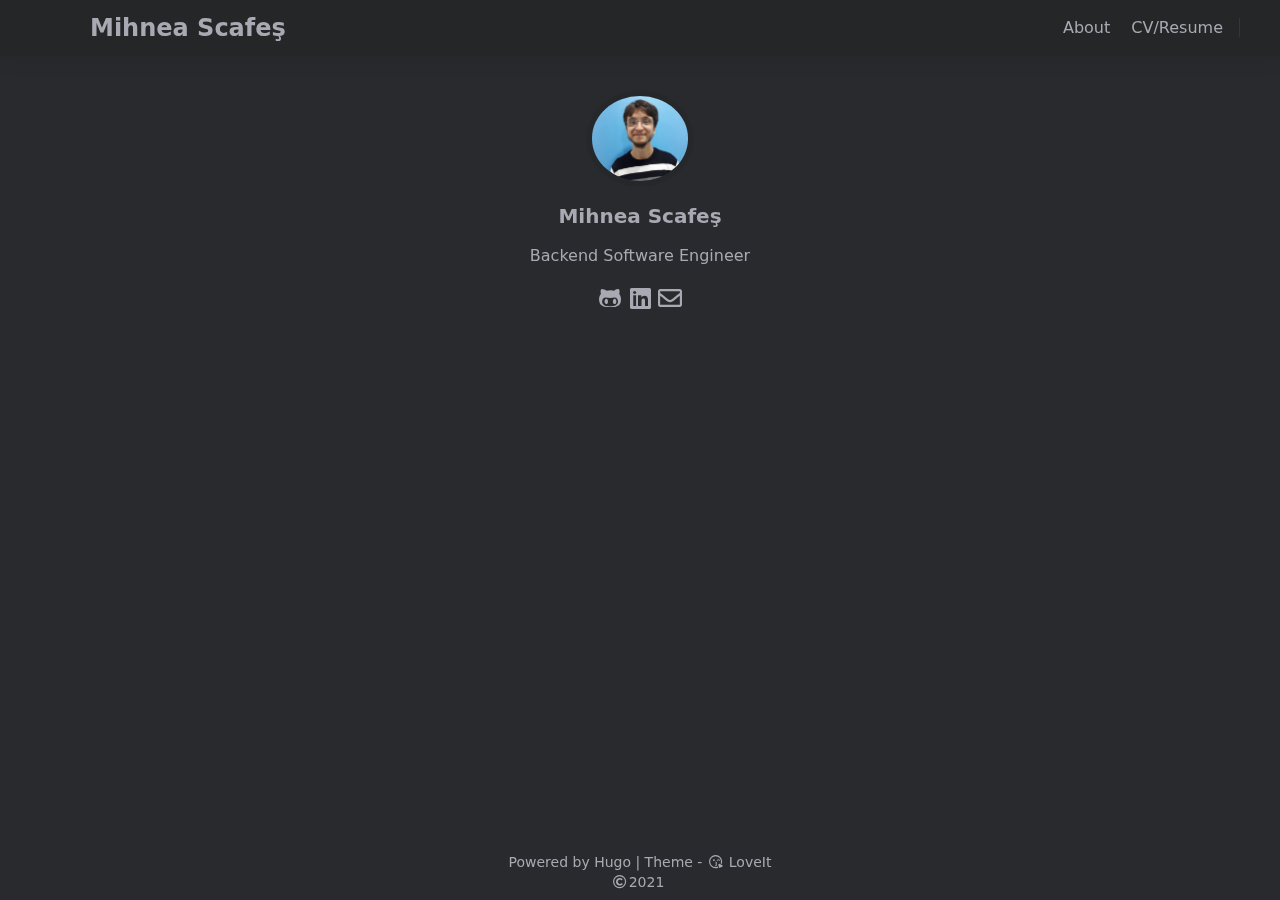
<file: index.html>
<!DOCTYPE html>
<html lang="en-us">
    <head>
	<meta name="generator" content="Hugo 0.75.1" />
        <meta charset="utf-8">
        <meta name="viewport" content="width=device-width, initial-scale=1">
        <meta name="robots" content="noodp" />
        <meta http-equiv="X-UA-Compatible" content="IE=edge, chrome=1">
        <title>Mihnea Scafeş</title><meta name="Description" content=""><meta property="og:title" content="Mihnea Scafeş" />
<meta property="og:description" content="" />
<meta property="og:type" content="website" />
<meta property="og:url" content="https://mihs.github.io/" />

<meta name="twitter:card" content="summary"/>
<meta name="twitter:title" content="Mihnea Scafeş"/>
<meta name="twitter:description" content=""/>
<meta name="application-name" content="Mihnea Scafeş">
<meta name="apple-mobile-web-app-title" content="Mihnea Scafeş"><link rel="shortcut icon" type="image/x-icon" href="/favicon.ico" />
        <link rel="icon" type="image/png" sizes="32x32" href="/favicon-32x32.png">
        <link rel="icon" type="image/png" sizes="16x16" href="/favicon-16x16.png"><link rel="apple-touch-icon" sizes="180x180" href="/apple-touch-icon.png"><link rel="manifest" href="/site.webmanifest"><link rel="canonical" href="https://mihs.github.io/" /><link rel="alternate" href="/index.xml" type="application/rss+xml" title="Mihnea Scafeş">
    <link rel="feed" href="/index.xml" type="application/rss+xml" title="Mihnea Scafeş"><link rel="stylesheet" href="/lib/normalize/normalize.min.css"><link rel="stylesheet" href="/css/style.min.css"><link rel="stylesheet" href="/lib/fontawesome-free/all.min.css"><link rel="stylesheet" href="/lib/animate/animate.min.css"><link rel="stylesheet" href="/css/custom.min.css"><script type="application/ld+json">
    {
        "@context": "http://schema.org",
        "@type": "WebSite",
        "url": "https:\/\/mihs.github.io\/","inLanguage": "en-us","name": "Mihnea Scafeş"
    }
    </script></head>
    <body header-desktop="" header-mobile=""><script type="text/javascript">(window.localStorage && localStorage.getItem('theme') ? localStorage.getItem('theme') === 'dark' : ('dark' === 'auto' ? window.matchMedia('(prefers-color-scheme: dark)').matches : 'dark' === 'dark')) && document.body.setAttribute('theme', 'dark');</script>

        <div id="mask"></div><div class="wrapper"><header class="desktop" id="header-desktop">
    <div class="header-wrapper">
        <div class="header-title">
            <a href="/" title="Mihnea Scafeş">Mihnea Scafeş</a>
        </div>
        <div class="menu">
            <div class="menu-inner"><a class="menu-item" href="/about" title="About"> About </a><a class="menu-item" href="/cv" title="CV"> CV/Resume </a><span class="menu-item delimiter"></span>
                
                
            </div>
        </div>
    </div>
</header><header class="mobile" id="header-mobile">
    <div class="header-container">
        <div class="header-wrapper">
            <div class="header-title">
                <a href="/" title="Mihnea Scafeş">Mihnea Scafeş</a>
            </div>
            <div class="menu-toggle" id="menu-toggle-mobile">
                <span></span><span></span><span></span>
            </div>
        </div>
        <div class="menu" id="menu-mobile"><a class="menu-item" href="/about" title="About">About</a><a class="menu-item" href="/cv" title="CV">CV/Resume</a>
            
            </div>
    </div>
</header>
<div class="search-dropdown desktop">
    <div id="search-dropdown-desktop"></div>
</div>
<div class="search-dropdown mobile">
    <div id="search-dropdown-mobile"></div>
</div>
<main class="main">
                <div class="container"><div class="page home" posts><div class="home-profile"><div class="home-avatar"><a href="/about" title="About"><img
        class="lazyload"
        src="/svg/loading.min.svg"
        data-src="avatar-blue.jpg"
        data-srcset="avatar-blue.jpg, avatar-blue.jpg 1.5x, avatar-blue.jpg 2x"
        data-sizes="auto"
        alt="avatar-blue.jpg"
        title="avatar-blue.jpg" /></a></div><h1 class="home-title">Mihnea Scafeş</h1><h2 class="home-subtitle">Backend Software Engineer</h2><div class="links"><a href="https://github.com/mihs" title="GitHub" target="_blank" rel="noopener noreffer me"><i class="fab fa-github-alt fa-fw"></i></a><a href="https://linkedin.com/in/mihnea-scafes-a1b46969" title="LinkedIn" target="_blank" rel="noopener noreffer me"><i class="fab fa-linkedin fa-fw"></i></a><a href="mailto:mihnea.scafes&#43;site@gmail.com" title="Email" rel=" me"><i class="far fa-envelope fa-fw"></i></a></div></div>
</div></div>
            </main><footer class="footer">
        <div class="footer-container"><div class="footer-line">Powered by <a href="https://gohugo.io/" target="_blank" rel="noopener noreffer" title="Hugo 0.75.1">Hugo</a> | Theme - <a href="https://github.com/dillonzq/LoveIt" target="_blank" rel="noopener noreffer" title="LoveIt 0.2.10"><i class="far fa-kiss-wink-heart fa-fw"></i> LoveIt</a>
                </div><div class="footer-line"><i class="far fa-copyright fa-fw"></i><span itemprop="copyrightYear">2021</span><span class="author" itemprop="copyrightHolder">&nbsp;<a href="/" target="_blank"></a></span></div>
        </div>
    </footer></div>

        <div id="fixed-buttons"><a href="#" id="back-to-top" class="fixed-button" title="Back to Top">
                <i class="fas fa-arrow-up fa-fw"></i>
            </a><a href="#" id="view-comments" class="fixed-button" title="View Comments">
                <i class="fas fa-comment fa-fw"></i>
            </a>
        </div><script type="text/javascript" src="/lib/smooth-scroll/smooth-scroll.min.js"></script><script type="text/javascript" src="/lib/lazysizes/lazysizes.min.js"></script><script type="text/javascript" src="/lib/clipboard/clipboard.min.js"></script><script type="text/javascript">window.config={"code":{"copyTitle":"Copy to clipboard","maxShownLines":10}};</script><script type="text/javascript" src="/js/theme.min.js"></script></body>
</html>
</file>
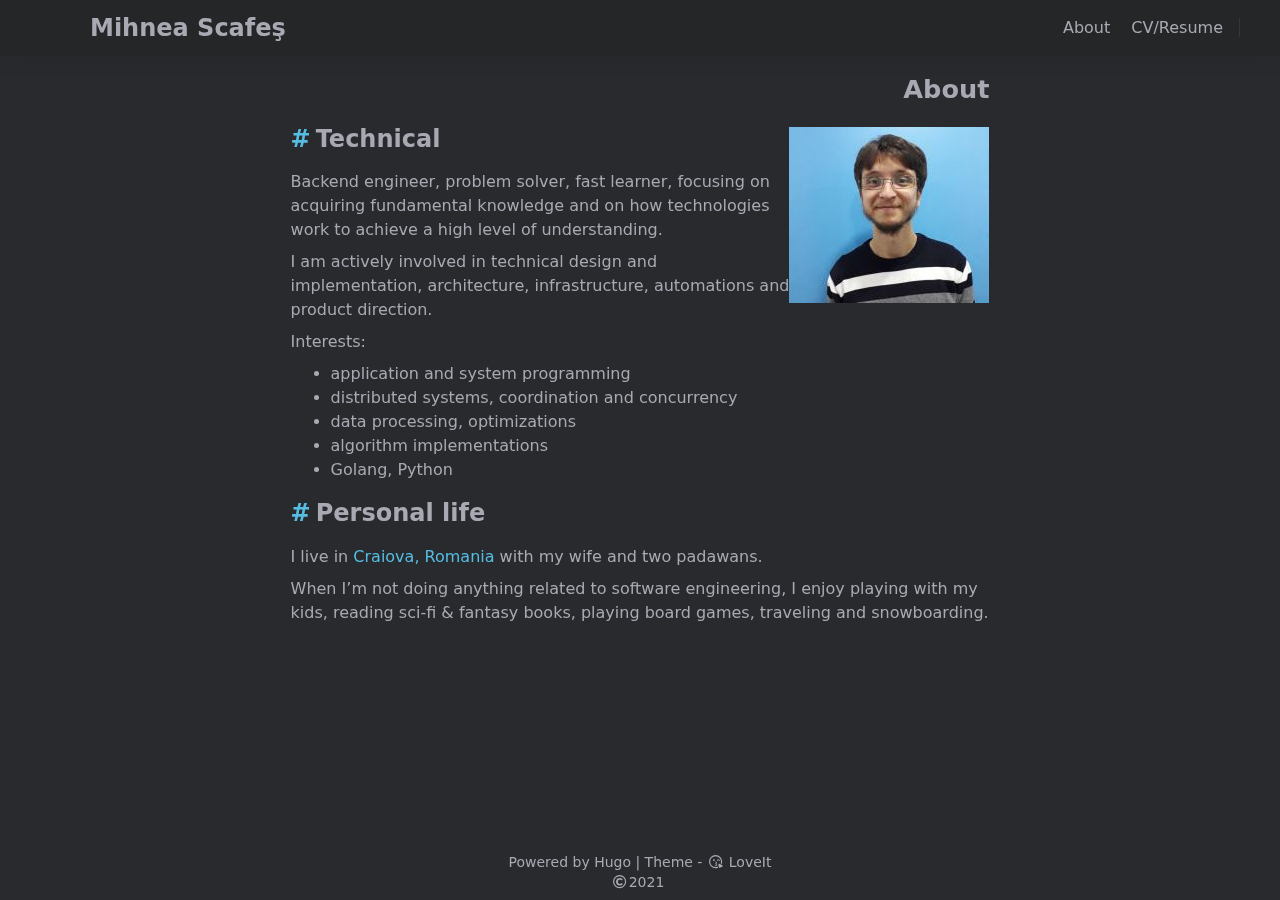
<file: about/index.html>
<!DOCTYPE html>
<html lang="en-us">
    <head>
        <meta charset="utf-8">
        <meta name="viewport" content="width=device-width, initial-scale=1">
        <meta name="robots" content="noodp" />
        <meta http-equiv="X-UA-Compatible" content="IE=edge, chrome=1">
        <title>About - Mihnea Scafeş</title><meta name="Description" content=""><meta property="og:title" content="About" />
<meta property="og:description" content="Technical Backend engineer, problem solver, fast learner, focusing on acquiring fundamental knowledge and on how technologies work to achieve a high level of understanding.
I am actively involved in technical design and implementation, architecture, infrastructure, automations and product direction.
Interests:
 application and system programming distributed systems, coordination and concurrency data processing, optimizations algorithm implementations Golang, Python  Personal life I live in Craiova, Romania with my wife and two padawans." />
<meta property="og:type" content="article" />
<meta property="og:url" content="https://mihs.github.io/about/" />
<meta property="article:published_time" content="2020-09-21T14:29:21+03:00" />
<meta property="article:modified_time" content="2020-09-21T14:29:21+03:00" />
<meta name="twitter:card" content="summary"/>
<meta name="twitter:title" content="About"/>
<meta name="twitter:description" content="Technical Backend engineer, problem solver, fast learner, focusing on acquiring fundamental knowledge and on how technologies work to achieve a high level of understanding.
I am actively involved in technical design and implementation, architecture, infrastructure, automations and product direction.
Interests:
 application and system programming distributed systems, coordination and concurrency data processing, optimizations algorithm implementations Golang, Python  Personal life I live in Craiova, Romania with my wife and two padawans."/>
<meta name="application-name" content="Mihnea Scafeş">
<meta name="apple-mobile-web-app-title" content="Mihnea Scafeş"><link rel="shortcut icon" type="image/x-icon" href="/favicon.ico" />
        <link rel="icon" type="image/png" sizes="32x32" href="/favicon-32x32.png">
        <link rel="icon" type="image/png" sizes="16x16" href="/favicon-16x16.png"><link rel="apple-touch-icon" sizes="180x180" href="/apple-touch-icon.png"><link rel="manifest" href="/site.webmanifest"><link rel="canonical" href="https://mihs.github.io/about/" /><link rel="next" href="https://mihs.github.io/cv/" /><link rel="stylesheet" href="/lib/normalize/normalize.min.css"><link rel="stylesheet" href="/css/style.min.css"><link rel="stylesheet" href="/lib/fontawesome-free/all.min.css"><link rel="stylesheet" href="/lib/animate/animate.min.css"><link rel="stylesheet" href="/css/custom.min.css"><script type="application/ld+json">
    {
        "@context": "http://schema.org",
        "@type": "BlogPosting",
        "headline": "About",
        "inLanguage": "en-us",
        "mainEntityOfPage": {
            "@type": "WebPage",
            "@id": "https:\/\/mihs.github.io\/about\/"
        },"genre": "page","wordcount":  95 ,
        "url": "https:\/\/mihs.github.io\/about\/","datePublished": "2020-09-21T14:29:21+03:00","dateModified": "2020-09-21T14:29:21+03:00","publisher": {
            "@type": "Organization",
            "name": "Author"},"author": {
                "@type": "Person",
                "name": "Author"
            },"description": ""
    }
    </script></head>
    <body header-desktop="" header-mobile=""><script type="text/javascript">(window.localStorage && localStorage.getItem('theme') ? localStorage.getItem('theme') === 'dark' : ('dark' === 'auto' ? window.matchMedia('(prefers-color-scheme: dark)').matches : 'dark' === 'dark')) && document.body.setAttribute('theme', 'dark');</script>

        <div id="mask"></div><div class="wrapper"><header class="desktop" id="header-desktop">
    <div class="header-wrapper">
        <div class="header-title">
            <a href="/" title="Mihnea Scafeş">Mihnea Scafeş</a>
        </div>
        <div class="menu">
            <div class="menu-inner"><a class="menu-item" href="/about" title="About"> About </a><a class="menu-item" href="/cv" title="CV"> CV/Resume </a><span class="menu-item delimiter"></span>
                
                
            </div>
        </div>
    </div>
</header><header class="mobile" id="header-mobile">
    <div class="header-container">
        <div class="header-wrapper">
            <div class="header-title">
                <a href="/" title="Mihnea Scafeş">Mihnea Scafeş</a>
            </div>
            <div class="menu-toggle" id="menu-toggle-mobile">
                <span></span><span></span><span></span>
            </div>
        </div>
        <div class="menu" id="menu-mobile"><a class="menu-item" href="/about" title="About">About</a><a class="menu-item" href="/cv" title="CV">CV/Resume</a>
            
            </div>
    </div>
</header>
<div class="search-dropdown desktop">
    <div id="search-dropdown-desktop"></div>
</div>
<div class="search-dropdown mobile">
    <div id="search-dropdown-mobile"></div>
</div>
<main class="main">
                <div class="container"><div class="page single special"><h1 class="single-title animated pulse faster">About</h1><div class="content" id="content">


    

<img style="max-width: 100%; width: auto; height: auto;" src="/img/avatar-blue_hu2a649c49d9179e5c1d51eb379ed8627f_1249001_200x0_resize_q75_box.jpg" class="about-photo" title="" alt="" />

<h2 id="technical">Technical</h2>
<p>Backend engineer, problem solver, fast learner, focusing on
acquiring fundamental knowledge and on how technologies work to achieve a high
level of understanding.</p>
<p>I am actively involved in technical design and implementation, architecture,
infrastructure, automations and product direction.</p>
<p>Interests:</p>
<ul>
<li>application and system programming</li>
<li>distributed systems, coordination and concurrency</li>
<li>data processing, optimizations</li>
<li>algorithm implementations</li>
<li>Golang, Python</li>
</ul>
<h2 id="personal-life">Personal life</h2>
<p>I live in <a href="https://goo.gl/maps/cddmJ4ihbTyzFJks7" target="_blank" rel="noopener noreffer">Craiova, Romania</a> with my wife and two padawans.</p>
<p>When I&rsquo;m not doing anything related to software engineering, I enjoy playing with my kids, reading sci-fi &amp; fantasy books, playing board games, traveling and snowboarding.</p>
</div></div></div>
            </main><footer class="footer">
        <div class="footer-container"><div class="footer-line">Powered by <a href="https://gohugo.io/" target="_blank" rel="noopener noreffer" title="Hugo 0.75.1">Hugo</a> | Theme - <a href="https://github.com/dillonzq/LoveIt" target="_blank" rel="noopener noreffer" title="LoveIt 0.2.10"><i class="far fa-kiss-wink-heart fa-fw"></i> LoveIt</a>
                </div><div class="footer-line"><i class="far fa-copyright fa-fw"></i><span itemprop="copyrightYear">2021</span><span class="author" itemprop="copyrightHolder">&nbsp;<a href="/" target="_blank"></a></span></div>
        </div>
    </footer></div>

        <div id="fixed-buttons"><a href="#" id="back-to-top" class="fixed-button" title="Back to Top">
                <i class="fas fa-arrow-up fa-fw"></i>
            </a><a href="#" id="view-comments" class="fixed-button" title="View Comments">
                <i class="fas fa-comment fa-fw"></i>
            </a>
        </div><script type="text/javascript" src="/lib/smooth-scroll/smooth-scroll.min.js"></script><script type="text/javascript" src="/lib/lazysizes/lazysizes.min.js"></script><script type="text/javascript" src="/lib/clipboard/clipboard.min.js"></script><script type="text/javascript">window.config={"code":{"copyTitle":"Copy to clipboard","maxShownLines":10},"comment":{}};</script><script type="text/javascript" src="/js/theme.min.js"></script></body>
</html>
</file>
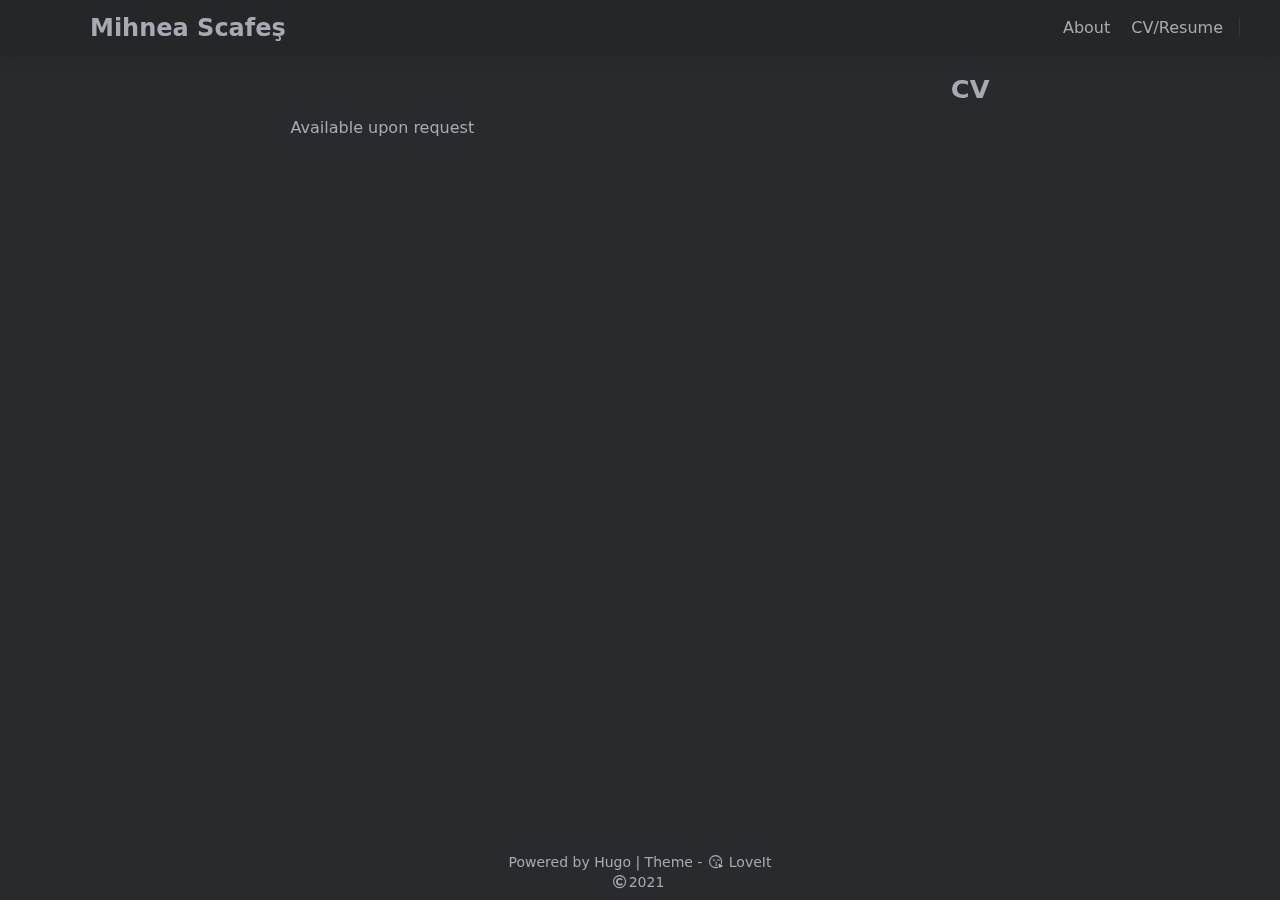
<file: cv/index.html>
<!DOCTYPE html>
<html lang="en-us">
    <head>
        <meta charset="utf-8">
        <meta name="viewport" content="width=device-width, initial-scale=1">
        <meta name="robots" content="noodp" />
        <meta http-equiv="X-UA-Compatible" content="IE=edge, chrome=1">
        <title>CV - Mihnea Scafeş</title><meta name="Description" content=""><meta property="og:title" content="CV" />
<meta property="og:description" content="Available upon request" />
<meta property="og:type" content="article" />
<meta property="og:url" content="https://mihs.github.io/cv/" />
<meta property="article:published_time" content="2020-09-21T14:34:32+03:00" />
<meta property="article:modified_time" content="2020-09-21T14:34:32+03:00" />
<meta name="twitter:card" content="summary"/>
<meta name="twitter:title" content="CV"/>
<meta name="twitter:description" content="Available upon request"/>
<meta name="application-name" content="Mihnea Scafeş">
<meta name="apple-mobile-web-app-title" content="Mihnea Scafeş"><link rel="shortcut icon" type="image/x-icon" href="/favicon.ico" />
        <link rel="icon" type="image/png" sizes="32x32" href="/favicon-32x32.png">
        <link rel="icon" type="image/png" sizes="16x16" href="/favicon-16x16.png"><link rel="apple-touch-icon" sizes="180x180" href="/apple-touch-icon.png"><link rel="manifest" href="/site.webmanifest"><link rel="canonical" href="https://mihs.github.io/cv/" /><link rel="prev" href="https://mihs.github.io/about/" /><link rel="stylesheet" href="/lib/normalize/normalize.min.css"><link rel="stylesheet" href="/css/style.min.css"><link rel="stylesheet" href="/lib/fontawesome-free/all.min.css"><link rel="stylesheet" href="/lib/animate/animate.min.css"><link rel="stylesheet" href="/css/custom.min.css"><script type="application/ld+json">
    {
        "@context": "http://schema.org",
        "@type": "BlogPosting",
        "headline": "CV",
        "inLanguage": "en-us",
        "mainEntityOfPage": {
            "@type": "WebPage",
            "@id": "https:\/\/mihs.github.io\/cv\/"
        },"genre": "page","wordcount":  3 ,
        "url": "https:\/\/mihs.github.io\/cv\/","datePublished": "2020-09-21T14:34:32+03:00","dateModified": "2020-09-21T14:34:32+03:00","publisher": {
            "@type": "Organization",
            "name": "Author"},"author": {
                "@type": "Person",
                "name": "Author"
            },"description": ""
    }
    </script></head>
    <body header-desktop="" header-mobile=""><script type="text/javascript">(window.localStorage && localStorage.getItem('theme') ? localStorage.getItem('theme') === 'dark' : ('dark' === 'auto' ? window.matchMedia('(prefers-color-scheme: dark)').matches : 'dark' === 'dark')) && document.body.setAttribute('theme', 'dark');</script>

        <div id="mask"></div><div class="wrapper"><header class="desktop" id="header-desktop">
    <div class="header-wrapper">
        <div class="header-title">
            <a href="/" title="Mihnea Scafeş">Mihnea Scafeş</a>
        </div>
        <div class="menu">
            <div class="menu-inner"><a class="menu-item" href="/about" title="About"> About </a><a class="menu-item" href="/cv" title="CV"> CV/Resume </a><span class="menu-item delimiter"></span>
                
                
            </div>
        </div>
    </div>
</header><header class="mobile" id="header-mobile">
    <div class="header-container">
        <div class="header-wrapper">
            <div class="header-title">
                <a href="/" title="Mihnea Scafeş">Mihnea Scafeş</a>
            </div>
            <div class="menu-toggle" id="menu-toggle-mobile">
                <span></span><span></span><span></span>
            </div>
        </div>
        <div class="menu" id="menu-mobile"><a class="menu-item" href="/about" title="About">About</a><a class="menu-item" href="/cv" title="CV">CV/Resume</a>
            
            </div>
    </div>
</header>
<div class="search-dropdown desktop">
    <div id="search-dropdown-desktop"></div>
</div>
<div class="search-dropdown mobile">
    <div id="search-dropdown-mobile"></div>
</div>
<main class="main">
                <div class="container"><div class="page single special"><h1 class="single-title animated pulse faster">CV</h1><div class="content" id="content"><p>Available upon request</p>
</div></div></div>
            </main><footer class="footer">
        <div class="footer-container"><div class="footer-line">Powered by <a href="https://gohugo.io/" target="_blank" rel="noopener noreffer" title="Hugo 0.75.1">Hugo</a> | Theme - <a href="https://github.com/dillonzq/LoveIt" target="_blank" rel="noopener noreffer" title="LoveIt 0.2.10"><i class="far fa-kiss-wink-heart fa-fw"></i> LoveIt</a>
                </div><div class="footer-line"><i class="far fa-copyright fa-fw"></i><span itemprop="copyrightYear">2021</span><span class="author" itemprop="copyrightHolder">&nbsp;<a href="/" target="_blank"></a></span></div>
        </div>
    </footer></div>

        <div id="fixed-buttons"><a href="#" id="back-to-top" class="fixed-button" title="Back to Top">
                <i class="fas fa-arrow-up fa-fw"></i>
            </a><a href="#" id="view-comments" class="fixed-button" title="View Comments">
                <i class="fas fa-comment fa-fw"></i>
            </a>
        </div><script type="text/javascript" src="/lib/smooth-scroll/smooth-scroll.min.js"></script><script type="text/javascript" src="/lib/lazysizes/lazysizes.min.js"></script><script type="text/javascript" src="/lib/clipboard/clipboard.min.js"></script><script type="text/javascript">window.config={"code":{"copyTitle":"Copy to clipboard","maxShownLines":10},"comment":{}};</script><script type="text/javascript" src="/js/theme.min.js"></script></body>
</html>
</file>
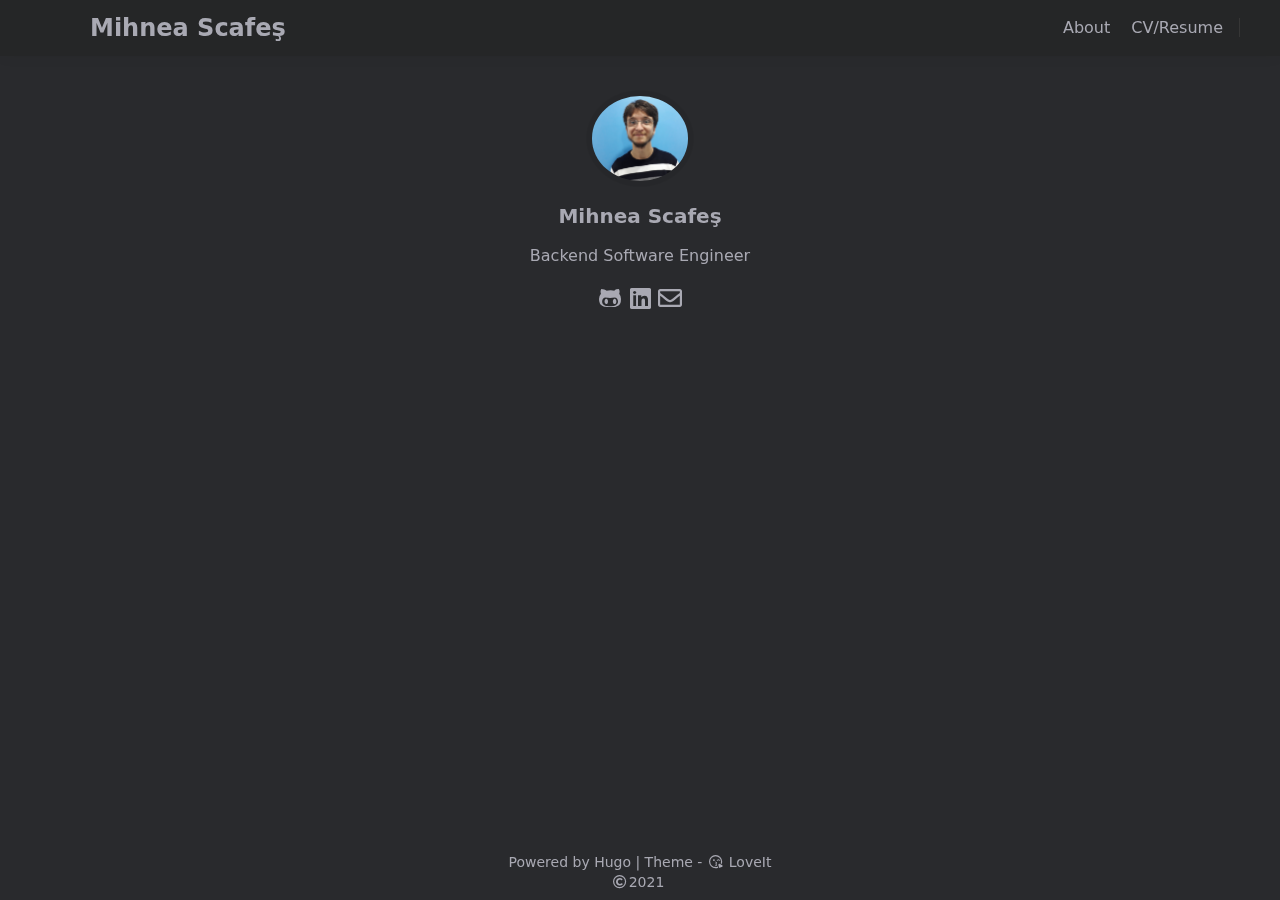
<file: page/1/index.html>
<!DOCTYPE html><html><head><title>https://mihs.github.io/</title><link rel="canonical" href="https://mihs.github.io/"/><meta name="robots" content="noindex"><meta charset="utf-8" /><meta http-equiv="refresh" content="0; url=https://mihs.github.io/" /></head></html>
</file>
<file: css/style.min.css>
html{font-family:system-ui,-apple-system,BlinkMacSystemFont,PingFang SC,Microsoft YaHei UI,Segoe UI,Roboto,Oxygen,Ubuntu,Cantarell,Fira Sans,Droid Sans,Helvetica Neue,Helvetica,Arial,sans-serif;font-weight:400;font-display:swap;font-size:16px;line-height:1.5rem;width:100%}::-webkit-scrollbar{width:.5rem;height:.5rem}::-webkit-scrollbar-thumb{background-color:#87878d}::-webkit-scrollbar-thumb:hover{background-color:#a9a9b3}::selection{background-color:rgba(53,166,247,0.25)}[theme=dark] ::selection{background-color:rgba(50,112,194,0.4)}body{background-color:#fff;color:#161209;word-wrap:break-word;overflow-wrap:break-word;scrollbar-color:auto}body[theme=dark]{color:#a9a9b3;background-color:#292a2d}input::-ms-clear{display:none}a,a::before,a::after{text-decoration:none;color:#161209}[theme=dark] a,[theme=dark] a::before,[theme=dark] a::after{color:#a9a9b3}a:active,a:hover{color:#2d96bd}[theme=dark] a:active,[theme=dark] a:hover{color:#fff}#mask{background-repeat:no-repeat;background-position:center;position:fixed;top:0;left:0;width:100%;height:100%;z-index:-1;background-color:rgba(0,0,0,0)}.blur #mask{z-index:100;background-color:rgba(0,0,0,0.25)}svg.icon{display:inline-block;width:1.25em;height:1em;text-align:center}svg.icon path{fill:currentColor}img.emoji{height:1em;width:1em;margin:0 .05em 0 .1em;vertical-align:-.1em}.details .details-summary:hover{cursor:pointer}.details i.details-icon{color:#a9a9b3;-webkit-transition:transform 0.2s ease;-moz-transition:transform 0.2s ease;-o-transition:transform 0.2s ease;transition:transform 0.2s ease}[theme=dark] .details i.details-icon{color:#5d5d5f}.details .details-content{max-height:0;overflow-y:hidden;-webkit-transition:max-height 0.8s cubic-bezier(0, 1, 0, 1) -0.1s;-moz-transition:max-height 0.8s cubic-bezier(0, 1, 0, 1) -0.1s;-o-transition:max-height 0.8s cubic-bezier(0, 1, 0, 1) -0.1s;transition:max-height 0.8s cubic-bezier(0, 1, 0, 1) -0.1s}.details.open i.details-icon{-webkit-transform:rotate(90deg);-moz-transform:rotate(90deg);-ms-transform:rotate(90deg);-o-transform:rotate(90deg);transform:rotate(90deg)}.details.open .details-content{max-height:12000px;-webkit-transition:max-height 0.8s cubic-bezier(0.5, 0, 1, 0) 0s;-moz-transition:max-height 0.8s cubic-bezier(0.5, 0, 1, 0) 0s;-o-transition:max-height 0.8s cubic-bezier(0.5, 0, 1, 0) 0s;transition:max-height 0.8s cubic-bezier(0.5, 0, 1, 0) 0s}#fixed-buttons{display:none}.fixed-button{display:none;z-index:100;position:fixed;right:1.5rem;font-size:1rem;line-height:1.3rem;padding:.6rem .6rem;color:#a9a9b3;background:#f8f8f8;-webkit-border-radius:2rem;-moz-border-radius:2rem;border-radius:2rem;-webkit-transition:color 0.4s ease;-moz-transition:color 0.4s ease;-o-transition:color 0.4s ease;transition:color 0.4s ease}.blur .fixed-button{-webkit-filter:blur(1.5px);-moz-filter:blur(1.5px);-ms-filter:blur(1.5px);filter:blur(1.5px)}.fixed-button:hover,.fixed-button:active{color:#161209;cursor:pointer}.fixed-button:active,.fixed-button:focus,.fixed-button:hover{outline:none}[theme=dark] .fixed-button{color:#5d5d5f;background:#252627}[theme=dark] .fixed-button:hover,[theme=dark] .fixed-button:active{color:#a9a9b3}#back-to-top{display:block;bottom:1.5rem}#view-comments{bottom:4.5rem}.cc-window.cc-banner .cc-btn{color:#161209}.cc-window.cc-banner .cc-btn:hover,.cc-window.cc-banner .cc-btn:focus{background-color:#ccc}[theme=dark] .cc-window.cc-banner .cc-btn{color:#161209}[theme=dark] .cc-window.cc-banner .cc-btn:hover,[theme=dark] .cc-window.cc-banner .cc-btn:focus{background-color:#fff}img{-o-object-fit:contain;object-fit:contain;font-family:"object-fit: contain;"}.wrapper{display:flex;flex-direction:column;min-height:100vh;width:100%}.wrapper main{flex:1 0 auto}.wrapper main .container{padding:0 1rem}.page{position:relative;max-width:800px;width:60%;margin:0 auto}[header-desktop] .page{padding-top:3.5rem}[header-desktop=normal] .page{padding-top:0}.blur .page{-webkit-filter:blur(1.5px);-moz-filter:blur(1.5px);-ms-filter:blur(1.5px);filter:blur(1.5px)}.toc .toc-title{font-size:1.2rem;font-weight:bold;text-transform:uppercase}.toc .toc-content{font-size:1rem}.toc .toc-content ul{text-indent:-0.85rem;padding-left:.8rem;list-style:none}.toc .toc-content ul a:first-child::before{content:"|";font-weight:bolder;margin-right:.5rem;color:#2d96bd}[theme=dark] .toc .toc-content ul a:first-child::before{color:#55bde2}.toc .toc-content ul ul{padding-left:1.5rem}.toc ruby{background:#f5f5f5}.toc ruby rt{color:#a9a9b3}[theme=dark] .toc ruby{background:#272C34}[theme=dark] .toc ruby rt{color:#5d5d5f}#toc-auto{display:block;position:absolute;width:12000px;max-width:0;padding:0 .8rem;border-left:4px solid #f0f0f0;word-wrap:break-word;overflow-wrap:break-word;box-sizing:border-box;top:10rem;left:0;visibility:hidden}[header-desktop=normal] #toc-auto{top:5rem}.blur #toc-auto{-webkit-filter:blur(1.5px);-moz-filter:blur(1.5px);-ms-filter:blur(1.5px);filter:blur(1.5px)}[theme=dark] #toc-auto{border-left-color:#363636}#toc-auto .toc-title{margin:.8rem 0}#toc-auto .toc-content.always-active ul{display:block}#toc-auto .toc-content>nav>ul{margin:.625rem 0}#toc-auto .toc-content ul ul{display:none}#toc-auto .toc-content ul .has-active>ul{display:block}#toc-auto .toc-content a.active{font-weight:bold;color:#2d96bd}[theme=dark] #toc-auto .toc-content a.active{color:#55bde2}#toc-auto .toc-content a.active::before{color:#ef3982}[theme=dark] #toc-auto .toc-content a.active::before{color:#bdebfc}#toc-static{display:none;margin:.8rem 0}#toc-static[kept=true]{display:block}#toc-static .toc-title{display:flex;justify-content:space-between;line-height:2em;padding:0 .75rem;background:#e6e6e6}[theme=dark] #toc-static .toc-title{background:#1a1d23}#toc-static .toc-content{background-color:#f5f5f5}#toc-static .toc-content>nav>ul{margin:0;padding:.4rem 1rem .4rem 1.8rem}[theme=dark] #toc-static .toc-content{background-color:#272C34}#toc-static.open .toc-title{background:#ededed}[theme=dark] #toc-static.open .toc-title{background:#20252b}.single .single-title{margin:1rem 0 .5rem;font-size:1.6rem;font-weight:bold;line-height:140%}.single .single-subtitle{margin:.4rem 0;font-size:1.2rem;font-weight:normal;font-style:italic;line-height:100%}.single .post-meta{font-size:.875rem;color:#a9a9b3}.single .post-meta span{display:inline-block}[theme=dark] .single .post-meta{color:#5d5d5f}.single .post-meta a,.single .post-meta a::before,.single .post-meta a::after{text-decoration:none;color:#2d96bd}[theme=dark] .single .post-meta a,[theme=dark] .single .post-meta a::before,[theme=dark] .single .post-meta a::after{color:#a9a9b3}.single .post-meta a:active,.single .post-meta a:hover{color:#ef3982}[theme=dark] .single .post-meta a:active,[theme=dark] .single .post-meta a:hover{color:#fff}.single .post-meta .author{font-size:1.05rem}.single .featured-image{margin:.5rem 0 1rem 0}.single .featured-image img{display:block;max-width:100%;height:auto;margin:0 auto;overflow:hidden}.single .featured-image img.lazyloaded{width:100%}.single .content>h2{font-size:1.5rem}.single .content>h2 code{font-size:1.25rem}.single .content>h3{font-size:1.375rem}.single .content>h3 code{font-size:1.125rem}.single .content>h4{font-size:1.25rem}.single .content>h4 code{font-size:1rem}.single .content>h5{font-size:1.125rem}.single .content>h6{font-size:1rem}.single .content h2,.single .content h3,.single .content h4,.single .content h5,.single .content h6{font-weight:bold;margin:1.2rem 0}[theme=dark] .single .content h2,[theme=dark] .single .content h3,[theme=dark] .single .content h4,[theme=dark] .single .content h5,[theme=dark] .single .content h6{font-weight:bolder}.single .content>h2>.header-mark::before,.single .content>h3>.header-mark::before,.single .content>h4>.header-mark::before,.single .content>h5>.header-mark::before,.single .content>h6>.header-mark::before{content:"|";margin-right:.3125rem;color:#2d96bd}[theme=dark] .single .content>h2>.header-mark::before,[theme=dark] .single .content>h3>.header-mark::before,[theme=dark] .single .content>h4>.header-mark::before,[theme=dark] .single .content>h5>.header-mark::before,[theme=dark] .single .content>h6>.header-mark::before{color:#55bde2}.single .content>h2>.header-mark::before{content:"#"}.single .content p{margin:.5rem 0}.single .content b,.single .content strong{font-weight:bold}[theme=dark] .single .content b,[theme=dark] .single .content strong{color:#ddd}.single .content a,.single .content a::before,.single .content a::after{text-decoration:none;color:#2d96bd}[theme=dark] .single .content a,[theme=dark] .single .content a::before,[theme=dark] .single .content a::after{color:#55bde2}.single .content a:active,.single .content a:hover{color:#ef3982}[theme=dark] .single .content a:active,[theme=dark] .single .content a:hover{color:#bdebfc}.single .content a{word-wrap:break-word;overflow-wrap:break-word}[theme=dark] .single .content a b,[theme=dark] .single .content a strong{color:#55bde2}.single .content [theme=dark] a:hover b,.single .content [theme=dark] a:hover strong{color:#bdebfc}.single .content ul,.single .content ol{margin:.5rem 0;padding-left:2.5rem}.single .content ul{list-style-type:disc}.single .content ruby{background:#f5f5f5}.single .content ruby rt{color:#a9a9b3}[theme=dark] .single .content ruby{background:#272C34}[theme=dark] .single .content ruby rt{color:#5d5d5f}.single .content .table-wrapper{overflow-x:auto}.single .content .table-wrapper::-webkit-scrollbar{background-color:#fff}[theme=dark] .single .content .table-wrapper::-webkit-scrollbar{background-color:#272c34}.single .content .table-wrapper>table{width:100%;max-width:100%;margin:.625rem 0;border-spacing:0;background:#fff;border-collapse:collapse}[theme=dark] .single .content .table-wrapper>table{background:#272c34}.single .content .table-wrapper>table thead{background:#ededed}[theme=dark] .single .content .table-wrapper>table thead{background-color:#20252b}.single .content .table-wrapper>table th,.single .content .table-wrapper>table td{padding:.3rem 1rem;border:1px solid #e8e8e8}[theme=dark] .single .content .table-wrapper>table th,[theme=dark] .single .content .table-wrapper>table td{border-color:#1c2025}.single .content img{max-width:100%;min-height:1em}.single .content figure{margin:.5rem;text-align:center}.single .content figure .image-caption:not(:empty){min-width:20%;max-width:80%;display:inline-block;padding:.5rem;margin:0 auto;font-size:.875rem;color:#969696}.single .content figure img{display:block;height:auto;margin:0 auto;overflow:hidden}.single .content .lazyloading{-o-object-fit:none;object-fit:none;font-family:"object-fit: none;"}.single .content blockquote{display:block;border-left:0.5rem solid #6bd6fd;background-color:rgba(107,214,253,0.2);padding:.25rem .75rem;margin:1rem 0}[theme=dark] .single .content blockquote{border-left-color:#59c5ec;background-color:rgba(89,197,236,0.2)}.single .content .footnotes{color:#a9a9b3}[theme=dark] .single .content .footnotes{color:#5d5d5f}.single .content .footnotes p{margin:.25rem 0}.single .content code{display:inline-block;max-width:100%;padding:0 .4rem;word-wrap:break-word;overflow-wrap:break-word;-webkit-line-break:anywhere;-ms-line-break:anywhere;line-break:anywhere;font-size:.875rem;font-family:Source Code Pro,Menlo,Consolas,Monaco,monospace,system-ui,-apple-system,BlinkMacSystemFont,PingFang SC,Microsoft YaHei UI,Segoe UI,Roboto,Oxygen,Ubuntu,Cantarell,Fira Sans,Droid Sans,Helvetica Neue,Helvetica,Arial,sans-serif;color:#E74C3C}[theme=dark] .single .content code{color:#E5BF78}.single .content pre{margin:0;padding:.25rem 0 .25rem .5rem;-moz-tab-size:4;-o-tab-size:4;tab-size:4}.single .content pre code{padding:0}.single .content pre img{min-height:1em;max-height:1.2em;vertical-align:text-bottom}.single .content code,.single .content pre,.single .content .highlight table,.single .content .highlight tr,.single .content .highlight td{background:#f5f5f5}[theme=dark] .single .content code,[theme=dark] .single .content pre,[theme=dark] .single .content .highlight table,[theme=dark] .single .content .highlight tr,[theme=dark] .single .content .highlight td{background:#272C34}.single .content .highlight,.single .content .gist{font-family:Source Code Pro,Menlo,Consolas,Monaco,monospace,system-ui,-apple-system,BlinkMacSystemFont,PingFang SC,Microsoft YaHei UI,Segoe UI,Roboto,Oxygen,Ubuntu,Cantarell,Fira Sans,Droid Sans,Helvetica Neue,Helvetica,Arial,sans-serif;font-size:.875rem}.single .content .highlight .table-wrapper>table,.single .content .highlight .table-wrapper>table thead,.single .content .highlight .table-wrapper>table tr,.single .content .highlight .table-wrapper>table td,.single .content .gist .table-wrapper>table,.single .content .gist .table-wrapper>table thead,.single .content .gist .table-wrapper>table tr,.single .content .gist .table-wrapper>table td{margin:0;padding:0;border:none !important;white-space:nowrap}.single .content .highlight{line-height:1.4em;margin:.5rem 0}.single .content .highlight>.chroma{position:relative}.single .content .highlight>.chroma .code-header{display:flex;justify-content:space-between;align-items:center;box-sizing:border-box;width:100%;font-family:system-ui,-apple-system,BlinkMacSystemFont,PingFang SC,Microsoft YaHei UI,Segoe UI,Roboto,Oxygen,Ubuntu,Cantarell,Fira Sans,Droid Sans,Helvetica Neue,Helvetica,Arial,sans-serif;font-weight:bold;color:#9c9c9c;background:#e1e1e1}[theme=dark] .single .content .highlight>.chroma .code-header{color:#b1b0b0;background:#1a1d23}.single .content .highlight>.chroma .code-header:hover{cursor:pointer}.single .content .highlight>.chroma .code-header .code-title{width:100%;padding:.4rem}.single .content .highlight>.chroma .code-header .code-title::after{padding-left:.2rem;content:'Code'}.single .content .highlight>.chroma .code-header.language-bash .code-title::after{content:"Bash"}.single .content .highlight>.chroma .code-header.language-c .code-title::after{content:"C"}.single .content .highlight>.chroma .code-header.language-cs .code-title::after{content:"C#"}.single .content .highlight>.chroma .code-header.language-cpp .code-title::after{content:"C++"}.single .content .highlight>.chroma .code-header.language-clojure .code-title::after{content:"Clojure"}.single .content .highlight>.chroma .code-header.language-coffeescript .code-title::after{content:"CoffeeScript"}.single .content .highlight>.chroma .code-header.language-css .code-title::after{content:"CSS"}.single .content .highlight>.chroma .code-header.language-dart .code-title::after{content:"Dart"}.single .content .highlight>.chroma .code-header.language-diff .code-title::after{content:"Diff"}.single .content .highlight>.chroma .code-header.language-erlang .code-title::after{content:"Erlang"}.single .content .highlight>.chroma .code-header.language-go .code-title::after{content:"Go"}.single .content .highlight>.chroma .code-header.language-go-html-template .code-title::after{content:"Go HTML Template"}.single .content .highlight>.chroma .code-header.language-groovy .code-title::after{content:"Groovy"}.single .content .highlight>.chroma .code-header.language-haskell .code-title::after{content:"Haskell"}.single .content .highlight>.chroma .code-header.language-html .code-title::after{content:"HTML"}.single .content .highlight>.chroma .code-header.language-http .code-title::after{content:"HTTP"}.single .content .highlight>.chroma .code-header.language-xml .code-title::after{content:"XML"}.single .content .highlight>.chroma .code-header.language-java .code-title::after{content:"Java"}.single .content .highlight>.chroma .code-header.language-js .code-title::after{content:"JavaScript"}.single .content .highlight>.chroma .code-header.language-javascript .code-title::after{content:"JavaScript"}.single .content .highlight>.chroma .code-header.language-json .code-title::after{content:"JSON"}.single .content .highlight>.chroma .code-header.language-kotlin .code-title::after{content:"Kotlin"}.single .content .highlight>.chroma .code-header.language-latex .code-title::after{content:"LaTeX"}.single .content .highlight>.chroma .code-header.language-less .code-title::after{content:"Less"}.single .content .highlight>.chroma .code-header.language-lisp .code-title::after{content:"Lisp"}.single .content .highlight>.chroma .code-header.language-lua .code-title::after{content:"Lua"}.single .content .highlight>.chroma .code-header.language-makefile .code-title::after{content:"Makefile"}.single .content .highlight>.chroma .code-header.language-markdown .code-title::after{content:"Markdown"}.single .content .highlight>.chroma .code-header.language-matlab .code-title::after{content:"Matlab"}.single .content .highlight>.chroma .code-header.language-objectivec .code-title::after{content:"Objective-C"}.single .content .highlight>.chroma .code-header.language-php .code-title::after{content:"PHP"}.single .content .highlight>.chroma .code-header.language-perl .code-title::after{content:"Perl"}.single .content .highlight>.chroma .code-header.language-python .code-title::after{content:"Python"}.single .content .highlight>.chroma .code-header.language-r .code-title::after{content:"R"}.single .content .highlight>.chroma .code-header.language-ruby .code-title::after{content:"Ruby"}.single .content .highlight>.chroma .code-header.language-rust .code-title::after{content:"Rust"}.single .content .highlight>.chroma .code-header.language-scala .code-title::after{content:"Scala"}.single .content .highlight>.chroma .code-header.language-scss .code-title::after{content:"Scss"}.single .content .highlight>.chroma .code-header.language-shell .code-title::after{content:"Shell"}.single .content .highlight>.chroma .code-header.language-sql .code-title::after{content:"SQL"}.single .content .highlight>.chroma .code-header.language-swift .code-title::after{content:"Swift"}.single .content .highlight>.chroma .code-header.language-tex .code-title::after{content:"TeX"}.single .content .highlight>.chroma .code-header.language-toml .code-title::after{content:"TOML"}.single .content .highlight>.chroma .code-header.language-ts .code-title::after{content:"TypeScript"}.single .content .highlight>.chroma .code-header.language-typescript .code-title::after{content:"TypeScript"}.single .content .highlight>.chroma .code-header.language-vue .code-title::after{content:"Vue"}.single .content .highlight>.chroma .code-header.language-yml .code-title::after{content:"YAML"}.single .content .highlight>.chroma .code-header.language-yaml .code-title::after{content:"YAML"}.single .content .highlight>.chroma .lntd:first-child{min-width:1.6rem;text-align:right}.single .content .highlight>.chroma .lntd:last-child{width:100%}.single .content .highlight>.chroma .lntd:last-child pre{min-width:-webkit-max-content;min-width:-moz-max-content;min-width:intrinsic;min-width:max-content}.single .content .highlight>.chroma .ln{padding-right:.75rem}.single .content .highlight>.chroma .hl{display:block;background-color:#dcdcdc}[theme=dark] .single .content .highlight>.chroma .hl{background-color:#1c2025}.single .content .highlight>.chroma .ln,.single .content .highlight>.chroma .lnt{color:#a9a9b3}[theme=dark] .single .content .highlight>.chroma .ln,[theme=dark] .single .content .highlight>.chroma .lnt{color:#5d5d5f}.single .content .highlight>.chroma .arrow{padding:0 .2rem;-webkit-transition:transform 0.2s ease;-moz-transition:transform 0.2s ease;-o-transition:transform 0.2s ease;transition:transform 0.2s ease}.single .content .highlight>.chroma .ellipses{padding:.4rem}.single .content .highlight>.chroma .copy{display:none;padding:.4rem}.single .content .highlight>.chroma .copy:hover{cursor:pointer;color:#2d96bd}[theme=dark] .single .content .highlight>.chroma .copy:hover{color:#fff}.single .content .highlight>.chroma .table-wrapper{max-height:0;overflow-y:hidden;-webkit-transition:max-height 0.8s cubic-bezier(0, 1, 0, 1) -0.1s;-moz-transition:max-height 0.8s cubic-bezier(0, 1, 0, 1) -0.1s;-o-transition:max-height 0.8s cubic-bezier(0, 1, 0, 1) -0.1s;transition:max-height 0.8s cubic-bezier(0, 1, 0, 1) -0.1s}.single .content .highlight>.chroma.open .code-header{background:#ededed}[theme=dark] .single .content .highlight>.chroma.open .code-header{background:#20252b}.single .content .highlight>.chroma.open .table-wrapper{max-height:12000px;-webkit-transition:max-height 0.8s cubic-bezier(0.5, 0, 1, 0) 0s;-moz-transition:max-height 0.8s cubic-bezier(0.5, 0, 1, 0) 0s;-o-transition:max-height 0.8s cubic-bezier(0.5, 0, 1, 0) 0s;transition:max-height 0.8s cubic-bezier(0.5, 0, 1, 0) 0s}.single .content .highlight>.chroma.open .arrow{-webkit-transform:rotate(90deg);-moz-transform:rotate(90deg);-ms-transform:rotate(90deg);-o-transform:rotate(90deg);transform:rotate(90deg)}.single .content .highlight>.chroma.open .ellipses{display:none}.single .content .highlight>.chroma.open .copy{display:inline}.single .content .highlight .c,.single .content .highlight .ch,.single .content .highlight .cm,.single .content .highlight .c1,.single .content .highlight .cs,.single .content .highlight .cp,.single .content .highlight .cpf{font-style:italic}.single .content .highlight .gl{text-decoration:underline}.single .content .highlight .p{color:#a9a9b3}.single .content .highlight .k{color:#b501a9}.single .content .highlight .kc{color:#b501a9}.single .content .highlight .kd{color:#b501a9}.single .content .highlight .kn{color:#b501a9}.single .content .highlight .kp{color:#b501a9}.single .content .highlight .kr{color:#b501a9}.single .content .highlight .kt{color:#b501a9}.single .content .highlight .n{color:#333}.single .content .highlight .na{color:#2b77fa}.single .content .highlight .nb{color:#f74840}.single .content .highlight .bp{color:#f74840}.single .content .highlight .nc{color:#cb8100}.single .content .highlight .no{color:#2b77fa}.single .content .highlight .nd{color:#0086c1}.single .content .highlight .ni{color:#2b77fa}.single .content .highlight .ne{color:#2b77fa}.single .content .highlight .nf{color:#2b77fa}.single .content .highlight .fm{color:#1ccad6}.single .content .highlight .nl{color:#2b77fa}.single .content .highlight .nn{color:#2b77fa}.single .content .highlight .nx{color:#333}.single .content .highlight .py{color:#2b77fa}.single .content .highlight .nt{color:#2b77fa}.single .content .highlight .nv{color:#2b77fa}.single .content .highlight .vc{color:#2b77fa}.single .content .highlight .vg{color:#2b77fa}.single .content .highlight .vi{color:#2b77fa}.single .content .highlight .vm{color:#2b77fa}.single .content .highlight .l{color:#2aa198}.single .content .highlight .ld{color:#2aa198}.single .content .highlight .s{color:#24a443}.single .content .highlight .sa{color:#24a443}.single .content .highlight .sb{color:#24a443}.single .content .highlight .sc{color:#24a443}.single .content .highlight .dl{color:#24a443}.single .content .highlight .sd{color:#24a443}.single .content .highlight .s2{color:#24a443}.single .content .highlight .se{color:#24a443}.single .content .highlight .sh{color:#24a443}.single .content .highlight .si{color:#24a443}.single .content .highlight .sx{color:#24a443}.single .content .highlight .sr{color:#24a443}.single .content .highlight .s1{color:#24a443}.single .content .highlight .ss{color:#24a443}.single .content .highlight .m{color:#e2893c}.single .content .highlight .mb{color:#e2893c}.single .content .highlight .mf{color:#e2893c}.single .content .highlight .mh{color:#e2893c}.single .content .highlight .mi{color:#e2893c}.single .content .highlight .il{color:#e2893c}.single .content .highlight .mo{color:#e2893c}.single .content .highlight .o{color:#f19b04}.single .content .highlight .ow{color:#b501a9}.single .content .highlight .c{color:#a0a1a8}.single .content .highlight .ch{color:#a0a1a8}.single .content .highlight .cm{color:#a0a1a8}.single .content .highlight .c1{color:#a0a1a8}.single .content .highlight .cs{color:#a0a1a8}.single .content .highlight .cp{color:#a0a1a8}.single .content .highlight .cpf{color:#a0a1a8}.single .content .highlight .g{color:#e72d40}.single .content .highlight .gd{color:#e72d40}.single .content .highlight .ge{color:#e72d40}.single .content .highlight .gr{color:#e72d40}.single .content .highlight .gh{color:#e72d40}.single .content .highlight .gi{color:#e72d40}.single .content .highlight .go{color:#e72d40}.single .content .highlight .gp{color:#e72d40}.single .content .highlight .gs{color:#e72d40}.single .content .highlight .gu{color:#e72d40}.single .content .highlight .gt{color:#e72d40}.single .content .highlight .w{color:#bbb}[theme=dark] .single .content .highlight .p{color:#a9a9b3}[theme=dark] .single .content .highlight .k{color:#d371e3}[theme=dark] .single .content .highlight .kc{color:#d371e3}[theme=dark] .single .content .highlight .kd{color:#d371e3}[theme=dark] .single .content .highlight .kn{color:#d371e3}[theme=dark] .single .content .highlight .kp{color:#d371e3}[theme=dark] .single .content .highlight .kr{color:#d371e3}[theme=dark] .single .content .highlight .kt{color:#d371e3}[theme=dark] .single .content .highlight .n{color:#a9b2c0}[theme=dark] .single .content .highlight .na{color:#41b0f5}[theme=dark] .single .content .highlight .nb{color:#19b9c4}[theme=dark] .single .content .highlight .bp{color:#ecbf6f}[theme=dark] .single .content .highlight .nc{color:#ecbf6f}[theme=dark] .single .content .highlight .no{color:#41b0f5}[theme=dark] .single .content .highlight .nd{color:#ecbf6f}[theme=dark] .single .content .highlight .ni{color:#41b0f5}[theme=dark] .single .content .highlight .ne{color:#41b0f5}[theme=dark] .single .content .highlight .nf{color:#41b0f5}[theme=dark] .single .content .highlight .fm{color:#19b9c4}[theme=dark] .single .content .highlight .nl{color:#41b0f5}[theme=dark] .single .content .highlight .nn{color:#41b0f5}[theme=dark] .single .content .highlight .nx{color:#a9a9b3}[theme=dark] .single .content .highlight .py{color:#41b0f5}[theme=dark] .single .content .highlight .nt{color:#41b0f5}[theme=dark] .single .content .highlight .nv{color:#41b0f5}[theme=dark] .single .content .highlight .vc{color:#41b0f5}[theme=dark] .single .content .highlight .vg{color:#41b0f5}[theme=dark] .single .content .highlight .vi{color:#41b0f5}[theme=dark] .single .content .highlight .vm{color:#41b0f5}[theme=dark] .single .content .highlight .l{color:#2aa198}[theme=dark] .single .content .highlight .ld{color:#2aa198}[theme=dark] .single .content .highlight .s{color:#8cc570}[theme=dark] .single .content .highlight .sa{color:#8cc570}[theme=dark] .single .content .highlight .sb{color:#8cc570}[theme=dark] .single .content .highlight .sc{color:#8cc570}[theme=dark] .single .content .highlight .dl{color:#8cc570}[theme=dark] .single .content .highlight .sd{color:#8cc570}[theme=dark] .single .content .highlight .s2{color:#8cc570}[theme=dark] .single .content .highlight .se{color:#8cc570}[theme=dark] .single .content .highlight .sh{color:#8cc570}[theme=dark] .single .content .highlight .si{color:#8cc570}[theme=dark] .single .content .highlight .sx{color:#8cc570}[theme=dark] .single .content .highlight .sr{color:#8cc570}[theme=dark] .single .content .highlight .s1{color:#8cc570}[theme=dark] .single .content .highlight .ss{color:#8cc570}[theme=dark] .single .content .highlight .m{color:#db985c}[theme=dark] .single .content .highlight .mb{color:#db985c}[theme=dark] .single .content .highlight .mf{color:#db985c}[theme=dark] .single .content .highlight .mh{color:#db985c}[theme=dark] .single .content .highlight .mi{color:#db985c}[theme=dark] .single .content .highlight .il{color:#db985c}[theme=dark] .single .content .highlight .mo{color:#db985c}[theme=dark] .single .content .highlight .o{color:#ecbf6f}[theme=dark] .single .content .highlight .ow{color:#d371e3}[theme=dark] .single .content .highlight .c{color:#7e848f}[theme=dark] .single .content .highlight .ch{color:#7e848f}[theme=dark] .single .content .highlight .cm{color:#7e848f}[theme=dark] .single .content .highlight .c1{color:#7e848f}[theme=dark] .single .content .highlight .cs{color:#7e848f}[theme=dark] .single .content .highlight .cp{color:#7e848f}[theme=dark] .single .content .highlight .cpf{color:#7e848f}[theme=dark] .single .content .highlight .g{color:#f16372}[theme=dark] .single .content .highlight .gd{color:#f16372}[theme=dark] .single .content .highlight .ge{color:#f16372}[theme=dark] .single .content .highlight .gr{color:#f16372}[theme=dark] .single .content .highlight .gh{color:#f16372}[theme=dark] .single .content .highlight .gi{color:#f16372}[theme=dark] .single .content .highlight .go{color:#f16372}[theme=dark] .single .content .highlight .gp{color:#f16372}[theme=dark] .single .content .highlight .gs{color:#f16372}[theme=dark] .single .content .highlight .gu{color:#f16372}[theme=dark] .single .content .highlight .gt{color:#f16372}[theme=dark] .single .content .highlight .w{color:#bbb}.single .content .gist .gist-file,.single .content .gist .gist-data,.single .content .gist .gist-meta{border:none}.single .content .gist .gist-meta{padding:.4rem .8rem;background-color:#e8e8e8}.single .content .gist .gist-meta a,.single .content .gist .gist-meta a::before,.single .content .gist .gist-meta a::after{text-decoration:none;color:#2d96bd}[theme=dark] .single .content .gist .gist-meta a,[theme=dark] .single .content .gist .gist-meta a::before,[theme=dark] .single .content .gist .gist-meta a::after{color:#55bde2}.single .content .gist .gist-meta a:active,.single .content .gist .gist-meta a:hover{color:#ef3982}[theme=dark] .single .content .gist .gist-meta a:active,[theme=dark] .single .content .gist .gist-meta a:hover{color:#bdebfc}[theme=dark] .single .content .gist .gist-meta{background-color:#1c2025}[theme=dark] .single .content .gist .highlight{background:#141414}[theme=dark] .single .content .gist .blob-num,[theme=dark] .single .content .gist .blob-code-inner,[theme=dark] .single .content .gist .highlight,[theme=dark] .single .content .gist .pl-enm,[theme=dark] .single .content .gist .pl-ko,[theme=dark] .single .content .gist .pl-mo,[theme=dark] .single .content .gist .pl-mp1 .pl-sf,[theme=dark] .single .content .gist .pl-ms,[theme=dark] .single .content .gist .pl-pdc1,[theme=dark] .single .content .gist .pl-scp,[theme=dark] .single .content .gist .pl-smc,[theme=dark] .single .content .gist .pl-som,[theme=dark] .single .content .gist .pl-va,[theme=dark] .single .content .gist .pl-vpf,[theme=dark] .single .content .gist .pl-vpu,[theme=dark] .single .content .gist .pl-mdr{color:#aab1bf}[theme=dark] .single .content .gist .pl-mb,[theme=dark] .single .content .gist .pl-pdb{font-weight:700}[theme=dark] .single .content .gist .pl-c,[theme=dark] .single .content .gist .pl-c span,[theme=dark] .single .content .gist .pl-pdc{color:#5b6270;font-style:italic}[theme=dark] .single .content .gist .pl-sr .pl-cce{color:#56b5c2;font-weight:400}[theme=dark] .single .content .gist .pl-ef,[theme=dark] .single .content .gist .pl-en,[theme=dark] .single .content .gist .pl-enf,[theme=dark] .single .content .gist .pl-eoai,[theme=dark] .single .content .gist .pl-kos,[theme=dark] .single .content .gist .pl-mh .pl-pdh,[theme=dark] .single .content .gist .pl-mr{color:#61afef}[theme=dark] .single .content .gist .pl-ens,[theme=dark] .single .content .gist .pl-vi{color:#be5046}[theme=dark] .single .content .gist .pl-enti,[theme=dark] .single .content .gist .pl-mai .pl-sf,[theme=dark] .single .content .gist .pl-ml,[theme=dark] .single .content .gist .pl-sf,[theme=dark] .single .content .gist .pl-sr,[theme=dark] .single .content .gist .pl-sr .pl-sra,[theme=dark] .single .content .gist .pl-src,[theme=dark] .single .content .gist .pl-st,[theme=dark] .single .content .gist .pl-vo{color:#56b5c2}[theme=dark] .single .content .gist .pl-eoi,[theme=dark] .single .content .gist .pl-mri,[theme=dark] .single .content .gist .pl-pds,[theme=dark] .single .content .gist .pl-pse .pl-s1,[theme=dark] .single .content .gist .pl-s,[theme=dark] .single .content .gist .pl-s1{color:#97c279}[theme=dark] .single .content .gist .pl-k,[theme=dark] .single .content .gist .pl-kolp,[theme=dark] .single .content .gist .pl-mc,[theme=dark] .single .content .gist .pl-pde{color:#c578dd}[theme=dark] .single .content .gist .pl-mi,[theme=dark] .single .content .gist .pl-pdi{color:#c578dd;font-style:italic}[theme=dark] .single .content .gist .pl-mp,[theme=dark] .single .content .gist .pl-stp{color:#818896}[theme=dark] .single .content .gist .pl-mdh,[theme=dark] .single .content .gist .pl-mdi,[theme=dark] .single .content .gist .pl-mdr{font-weight:400}[theme=dark] .single .content .gist .pl-mdht,[theme=dark] .single .content .gist .pl-mi1{color:#97c279;background:#020}[theme=dark] .single .content .gist .pl-md,[theme=dark] .single .content .gist .pl-mdhf{color:#df6b75;background:#200}[theme=dark] .single .content .gist .pl-corl{color:#df6b75;text-decoration:underline}[theme=dark] .single .content .gist .pl-ib{background:#df6b75}[theme=dark] .single .content .gist .pl-ii{background:#e0c184;color:#fff}[theme=dark] .single .content .gist .pl-iu{background:#e05151}[theme=dark] .single .content .gist .pl-ms1{color:#aab1bf;background:#373b41}[theme=dark] .single .content .gist .pl-c1,[theme=dark] .single .content .gist .pl-cn,[theme=dark] .single .content .gist .pl-e,[theme=dark] .single .content .gist .pl-eoa,[theme=dark] .single .content .gist .pl-eoac,[theme=dark] .single .content .gist .pl-eoac .pl-pde,[theme=dark] .single .content .gist .pl-kou,[theme=dark] .single .content .gist .pl-mm,[theme=dark] .single .content .gist .pl-mp .pl-s3,[theme=dark] .single .content .gist .pl-mq,[theme=dark] .single .content .gist .pl-s3,[theme=dark] .single .content .gist .pl-sok,[theme=dark] .single .content .gist .pl-sv,[theme=dark] .single .content .gist .pl-mb{color:#d19965}[theme=dark] .single .content .gist .pl-enc,[theme=dark] .single .content .gist .pl-entc,[theme=dark] .single .content .gist .pl-pse .pl-s2,[theme=dark] .single .content .gist .pl-s2,[theme=dark] .single .content .gist .pl-sc,[theme=dark] .single .content .gist .pl-smp,[theme=dark] .single .content .gist .pl-sr .pl-sre,[theme=dark] .single .content .gist .pl-stj,[theme=dark] .single .content .gist .pl-v,[theme=dark] .single .content .gist .pl-pdb{color:#e4bf7a}[theme=dark] .single .content .gist .pl-ent,[theme=dark] .single .content .gist .pl-entl,[theme=dark] .single .content .gist .pl-entm,[theme=dark] .single .content .gist .pl-mh,[theme=dark] .single .content .gist .pl-pdv,[theme=dark] .single .content .gist .pl-smi,[theme=dark] .single .content .gist .pl-sol,[theme=dark] .single .content .gist .pl-mdh,[theme=dark] .single .content .gist .pl-mdi{color:#df6b75}[theme=dark] .single .content iframe.instagram-media{border:none !important}.single .content .admonition{position:relative;margin:1rem 0;padding:0 .75rem;background-color:rgba(68,138,255,0.1);border-left:0.25rem solid #448aff;overflow:auto}.single .content .admonition .admonition-title{font-weight:bold;margin:0 -0.75rem;padding:.25rem 1.8rem;border-bottom:1px solid rgba(68,138,255,0.1);background-color:rgba(68,138,255,0.25)}.single .content .admonition.open .admonition-title{background-color:rgba(68,138,255,0.1)}.single .content .admonition .admonition-content{padding:.5rem 0}.single .content .admonition i.icon{font-size:0.85rem;color:#448aff;position:absolute;top:.6rem;left:.4rem}.single .content .admonition i.details-icon{position:absolute;top:.6rem;right:.3rem}.single .content .admonition.note{border-left-color:#448aff}.single .content .admonition.note i.icon{color:#448aff}.single .content .admonition.abstract{border-left-color:#00b0ff}.single .content .admonition.abstract i.icon{color:#00b0ff}.single .content .admonition.info{border-left-color:#00b8d4}.single .content .admonition.info i.icon{color:#00b8d4}.single .content .admonition.tip{border-left-color:#00bfa5}.single .content .admonition.tip i.icon{color:#00bfa5}.single .content .admonition.success{border-left-color:#00c853}.single .content .admonition.success i.icon{color:#00c853}.single .content .admonition.question{border-left-color:#64dd17}.single .content .admonition.question i.icon{color:#64dd17}.single .content .admonition.warning{border-left-color:#ff9100}.single .content .admonition.warning i.icon{color:#ff9100}.single .content .admonition.failure{border-left-color:#ff5252}.single .content .admonition.failure i.icon{color:#ff5252}.single .content .admonition.danger{border-left-color:#ff1744}.single .content .admonition.danger i.icon{color:#ff1744}.single .content .admonition.bug{border-left-color:#f50057}.single .content .admonition.bug i.icon{color:#f50057}.single .content .admonition.example{border-left-color:#651fff}.single .content .admonition.example i.icon{color:#651fff}.single .content .admonition.quote{border-left-color:#9e9e9e}.single .content .admonition.quote i.icon{color:#9e9e9e}.single .content .admonition.note{background-color:rgba(68,138,255,0.1)}.single .content .admonition.note .admonition-title{border-bottom-color:rgba(68,138,255,0.1);background-color:rgba(68,138,255,0.25)}.single .content .admonition.note.open .admonition-title{background-color:rgba(68,138,255,0.1)}.single .content .admonition.abstract{background-color:rgba(0,176,255,0.1)}.single .content .admonition.abstract .admonition-title{border-bottom-color:rgba(0,176,255,0.1);background-color:rgba(0,176,255,0.25)}.single .content .admonition.abstract.open .admonition-title{background-color:rgba(0,176,255,0.1)}.single .content .admonition.info{background-color:rgba(0,184,212,0.1)}.single .content .admonition.info .admonition-title{border-bottom-color:rgba(0,184,212,0.1);background-color:rgba(0,184,212,0.25)}.single .content .admonition.info.open .admonition-title{background-color:rgba(0,184,212,0.1)}.single .content .admonition.tip{background-color:rgba(0,191,165,0.1)}.single .content .admonition.tip .admonition-title{border-bottom-color:rgba(0,191,165,0.1);background-color:rgba(0,191,165,0.25)}.single .content .admonition.tip.open .admonition-title{background-color:rgba(0,191,165,0.1)}.single .content .admonition.success{background-color:rgba(0,200,83,0.1)}.single .content .admonition.success .admonition-title{border-bottom-color:rgba(0,200,83,0.1);background-color:rgba(0,200,83,0.25)}.single .content .admonition.success.open .admonition-title{background-color:rgba(0,200,83,0.1)}.single .content .admonition.question{background-color:rgba(100,221,23,0.1)}.single .content .admonition.question .admonition-title{border-bottom-color:rgba(100,221,23,0.1);background-color:rgba(100,221,23,0.25)}.single .content .admonition.question.open .admonition-title{background-color:rgba(100,221,23,0.1)}.single .content .admonition.warning{background-color:rgba(255,145,0,0.1)}.single .content .admonition.warning .admonition-title{border-bottom-color:rgba(255,145,0,0.1);background-color:rgba(255,145,0,0.25)}.single .content .admonition.warning.open .admonition-title{background-color:rgba(255,145,0,0.1)}.single .content .admonition.failure{background-color:rgba(255,82,82,0.1)}.single .content .admonition.failure .admonition-title{border-bottom-color:rgba(255,82,82,0.1);background-color:rgba(255,82,82,0.25)}.single .content .admonition.failure.open .admonition-title{background-color:rgba(255,82,82,0.1)}.single .content .admonition.danger{background-color:rgba(255,23,68,0.1)}.single .content .admonition.danger .admonition-title{border-bottom-color:rgba(255,23,68,0.1);background-color:rgba(255,23,68,0.25)}.single .content .admonition.danger.open .admonition-title{background-color:rgba(255,23,68,0.1)}.single .content .admonition.bug{background-color:rgba(245,0,87,0.1)}.single .content .admonition.bug .admonition-title{border-bottom-color:rgba(245,0,87,0.1);background-color:rgba(245,0,87,0.25)}.single .content .admonition.bug.open .admonition-title{background-color:rgba(245,0,87,0.1)}.single .content .admonition.example{background-color:rgba(101,31,255,0.1)}.single .content .admonition.example .admonition-title{border-bottom-color:rgba(101,31,255,0.1);background-color:rgba(101,31,255,0.25)}.single .content .admonition.example.open .admonition-title{background-color:rgba(101,31,255,0.1)}.single .content .admonition.quote{background-color:rgba(159,159,159,0.1)}.single .content .admonition.quote .admonition-title{border-bottom-color:rgba(159,159,159,0.1);background-color:rgba(159,159,159,0.25)}.single .content .admonition.quote.open .admonition-title{background-color:rgba(159,159,159,0.1)}.single .content .admonition:last-child{margin-bottom:.75rem}.single .content .echarts{margin:.5rem 0;text-align:center}.single .content .mapbox{margin:.5rem 0;padding:.5rem 0}.single .content meting-js{margin:.5rem 0}.single .content .bilibili{position:relative;width:100%;height:0;padding-bottom:75%;margin:3% auto;text-align:center}.single .content .bilibili iframe{position:absolute;width:100%;height:100%;left:0;top:0}.single .content hr{margin:1rem 0;position:relative;border-top:1px dashed #f0f0f0;border-bottom:none}[theme=dark] .single .content hr{border-top:1px dashed #363636}.single .content kbd{display:inline-block;padding:.25rem;background-color:#fff;border:1px solid #f0f0f0;border-bottom-color:#f0f0f0;-webkit-border-radius:3px;-moz-border-radius:3px;border-radius:3px;-webkit-box-shadow:inset 0 -1px 0 #f0f0f0;box-shadow:inset 0 -1px 0 #f0f0f0;font-size:.8rem;font-family:Source Code Pro,Menlo,Consolas,Monaco,monospace,system-ui,-apple-system,BlinkMacSystemFont,PingFang SC,Microsoft YaHei UI,Segoe UI,Roboto,Oxygen,Ubuntu,Cantarell,Fira Sans,Droid Sans,Helvetica Neue,Helvetica,Arial,sans-serif;color:#E74C3C}[theme=dark] .single .content kbd{background-color:#292a2d;border:1px solid #363636;border-bottom-color:#363636;-webkit-box-shadow:inset 0 -1px 0 #363636;box-shadow:inset 0 -1px 0 #363636;color:#E5BF78}.single .content .typeit .code{padding:.375rem;font-size:.875rem;font-family:Source Code Pro,Menlo,Consolas,Monaco,monospace,system-ui,-apple-system,BlinkMacSystemFont,PingFang SC,Microsoft YaHei UI,Segoe UI,Roboto,Oxygen,Ubuntu,Cantarell,Fira Sans,Droid Sans,Helvetica Neue,Helvetica,Arial,sans-serif;font-weight:bold;word-break:break-all}.single .content .version{height:1.25em;vertical-align:text-bottom}.single .post-footer{margin-top:3rem}.single .post-footer .post-info{border-bottom:1px solid #f0f0f0;padding:1rem 0 0.3rem}[theme=dark] .single .post-footer .post-info{border-bottom:1px solid #363636}.single .post-footer .post-info .post-info-line{display:flex;justify-content:space-between}.single .post-footer .post-info .post-info-line .post-info-mod{font-size:0.8em;color:#a9a9b3}[theme=dark] .single .post-footer .post-info .post-info-line .post-info-mod{color:#5d5d5f}.single .post-footer .post-info .post-info-line .post-info-mod a,.single .post-footer .post-info .post-info-line .post-info-mod a::before,.single .post-footer .post-info .post-info-line .post-info-mod a::after{text-decoration:none;color:#2d96bd}[theme=dark] .single .post-footer .post-info .post-info-line .post-info-mod a,[theme=dark] .single .post-footer .post-info .post-info-line .post-info-mod a::before,[theme=dark] .single .post-footer .post-info .post-info-line .post-info-mod a::after{color:#55bde2}.single .post-footer .post-info .post-info-line .post-info-mod a:active,.single .post-footer .post-info .post-info-line .post-info-mod a:hover{color:#ef3982}[theme=dark] .single .post-footer .post-info .post-info-line .post-info-mod a:active,[theme=dark] .single .post-footer .post-info .post-info-line .post-info-mod a:hover{color:#bdebfc}.single .post-footer .post-info .post-info-line .post-info-license{font-size:0.8em;color:#a9a9b3}[theme=dark] .single .post-footer .post-info .post-info-line .post-info-license{color:#5d5d5f}.single .post-footer .post-info .post-info-line .post-info-license a,.single .post-footer .post-info .post-info-line .post-info-license a::before,.single .post-footer .post-info .post-info-line .post-info-license a::after{text-decoration:none;color:#2d96bd}[theme=dark] .single .post-footer .post-info .post-info-line .post-info-license a,[theme=dark] .single .post-footer .post-info .post-info-line .post-info-license a::before,[theme=dark] .single .post-footer .post-info .post-info-line .post-info-license a::after{color:#55bde2}.single .post-footer .post-info .post-info-line .post-info-license a:active,.single .post-footer .post-info .post-info-line .post-info-license a:hover{color:#ef3982}[theme=dark] .single .post-footer .post-info .post-info-line .post-info-license a:active,[theme=dark] .single .post-footer .post-info .post-info-line .post-info-license a:hover{color:#bdebfc}.single .post-footer .post-info .post-info-line .post-info-md{font-size:0.8rem;width:8rem}.single .post-footer .post-info .post-info-line .post-info-md a,.single .post-footer .post-info .post-info-line .post-info-md a::before,.single .post-footer .post-info .post-info-line .post-info-md a::after{text-decoration:none;color:#2d96bd}[theme=dark] .single .post-footer .post-info .post-info-line .post-info-md a,[theme=dark] .single .post-footer .post-info .post-info-line .post-info-md a::before,[theme=dark] .single .post-footer .post-info .post-info-line .post-info-md a::after{color:#55bde2}.single .post-footer .post-info .post-info-line .post-info-md a:active,.single .post-footer .post-info .post-info-line .post-info-md a:hover{color:#ef3982}[theme=dark] .single .post-footer .post-info .post-info-line .post-info-md a:active,[theme=dark] .single .post-footer .post-info .post-info-line .post-info-md a:hover{color:#bdebfc}.single .post-footer .post-info .post-info-line .post-info-share a *{vertical-align:text-bottom}.single .post-footer .post-info-more{padding:0.3rem 0 1rem;display:flex;justify-content:space-between;font-size:0.9rem}.single .post-footer .post-tags{max-width:65%}.single .post-footer .post-tags *{display:inline}.single .post-footer .post-nav::before,.single .post-footer .post-nav::after{content:' ';display:table}.single .post-footer .post-nav a.prev,.single .post-footer .post-nav a.next{font-size:1rem;font-weight:600;-webkit-transition:all 0.3s ease-out;-moz-transition:all 0.3s ease-out;-o-transition:all 0.3s ease-out;transition:all 0.3s ease-out}.single .post-footer .post-nav a.prev{float:left}.single .post-footer .post-nav a.prev:hover{-webkit-transform:translateX(-4px);-moz-transform:translateX(-4px);-ms-transform:translateX(-4px);-o-transform:translateX(-4px);transform:translateX(-4px)}.single .post-footer .post-nav a.next{float:right}.single .post-footer .post-nav a.next:hover{-webkit-transform:translateX(4px);-moz-transform:translateX(4px);-ms-transform:translateX(4px);-o-transform:translateX(4px);transform:translateX(4px)}.single #comments{padding:8rem 0 2rem}.lg-toolbar .lg-icon::after{color:#999}.special .single-title,.special .single-subtitle{text-align:right}.archive .single-title{text-align:right}.archive .group-title{margin-top:1.5rem;margin-bottom:1rem}.archive .categories-card{margin:0 auto;margin-top:3rem;display:flex;align-items:center;justify-content:space-between;flex-direction:row;flex-wrap:wrap;line-height:1.6rem}.archive .categories-card .card-item{font-size:.875rem;text-align:left;width:45%;display:flex;align-items:flex-start;margin-top:2rem;min-height:10rem;padding:0 2%;position:relative}.archive .categories-card .card-item .card-item-wrapper{width:100%;overflow:hidden}.archive .categories-card .card-item .card-item-wrapper .card-item-title{font-size:1.2rem;font-weight:bold;display:inline-block;margin-top:1rem;margin-bottom:.75rem}.archive .categories-card .card-item .card-item-wrapper span{float:right;padding-right:1rem}.archive .archive-item{display:flex;justify-content:space-between;align-items:center;box-sizing:border-box;margin:.25rem 0 .25rem 1.5rem}.archive .archive-item-link{min-width:10%;overflow:hidden;white-space:nowrap;text-overflow:ellipsis}.archive .archive-item-link:hover{color:#2d96bd;background-color:transparent}[theme=dark] .archive .archive-item-link{color:#a9a9b3}[theme=dark] .archive .archive-item-link:hover{color:#fff}.archive .archive-item-date{width:4em;text-align:right;color:#a9a9b3}[theme=dark] .archive .archive-item-date{color:#5d5d5f}.archive .more-post{text-align:right}.archive .tag-cloud-tags{margin:10px 0}.archive .tag-cloud-tags a,.archive .tag-cloud-tags a::before,.archive .tag-cloud-tags a::after{text-decoration:none;color:#161209}[theme=dark] .archive .tag-cloud-tags a,[theme=dark] .archive .tag-cloud-tags a::before,[theme=dark] .archive .tag-cloud-tags a::after{color:#a9a9b3}.archive .tag-cloud-tags a:active,.archive .tag-cloud-tags a:hover{color:#2d96bd}[theme=dark] .archive .tag-cloud-tags a:active,[theme=dark] .archive .tag-cloud-tags a:hover{color:#fff}.archive .tag-cloud-tags a{display:inline-block;position:relative;margin:5px 10px;word-wrap:break-word;overflow-wrap:break-word;-webkit-transition:all ease-out 0.3s;-moz-transition:all ease-out 0.3s;-o-transition:all ease-out 0.3s;transition:all ease-out 0.3s}.archive .tag-cloud-tags a:active,.archive .tag-cloud-tags a:focus,.archive .tag-cloud-tags a:hover{-webkit-transform:scale(1.2);-moz-transform:scale(1.2);-ms-transform:scale(1.2);-o-transform:scale(1.2);transform:scale(1.2)}.archive .tag-cloud-tags a sup{color:#a9a9b3}[theme=dark] .archive .tag-cloud-tags a sup{color:#5d5d5f}.home .home-profile{-webkit-transform:translateY(16vh);-moz-transform:translateY(16vh);-ms-transform:translateY(16vh);-o-transform:translateY(16vh);transform:translateY(16vh);padding:0 0 .5rem;text-align:center}.home .home-profile .home-avatar{padding:.5rem}.home .home-profile .home-avatar img{display:inline-block;width:8rem;height:auto;margin:0 auto;-webkit-border-radius:100%;-moz-border-radius:100%;border-radius:100%;-webkit-box-shadow:0 0 0 0.3618em rgba(0,0,0,0.05);box-shadow:0 0 0 0.3618em rgba(0,0,0,0.05);-webkit-transition:all 0.4s ease;-moz-transition:all 0.4s ease;-o-transition:all 0.4s ease;transition:all 0.4s ease}.home .home-profile .home-avatar img:hover{position:relative;-webkit-transform:translateY(-0.75rem);-moz-transform:translateY(-0.75rem);-ms-transform:translateY(-0.75rem);-o-transform:translateY(-0.75rem);transform:translateY(-0.75rem)}.home .home-profile .home-title{font-size:1.25rem;font-weight:bold;margin:0;padding:.5rem}.home .home-profile .home-subtitle{font-size:1rem;font-weight:normal;margin:0;padding:.5rem}.home .home-profile .links{padding:.5rem;font-size:1.5rem}.home .home-profile .links a *{vertical-align:text-bottom}.home .home-profile .links img{height:1.5rem;padding:0 .25rem}.home .home-profile .home-disclaimer{font-size:1rem;line-height:1.5rem;font-weight:normal;margin:0;padding:.5rem;color:#a9a9b3}[theme=dark] .home .home-profile .home-disclaimer{color:#5d5d5f}.home[posts] .home-profile{-webkit-transform:translateY(0);-moz-transform:translateY(0);-ms-transform:translateY(0);-o-transform:translateY(0);transform:translateY(0);padding-top:2rem}.home[posts] .home-avatar img{width:6rem}.home[posts] .summary{padding-top:1rem;padding-bottom:.8rem;color:#161209;border-bottom:1px dashed #f0f0f0}[theme=dark] .home[posts] .summary{color:#a9a9b3;border-bottom:1px dashed #363636}.home[posts] .summary .featured-image-preview{width:100%;padding:30% 0 0;position:relative;margin:0.6rem auto;-webkit-transition:transform 0.4s ease;-moz-transition:transform 0.4s ease;-o-transition:transform 0.4s ease;transition:transform 0.4s ease}.home[posts] .summary .featured-image-preview img{position:absolute;width:100%;height:100%;left:0;top:0;-o-object-fit:none;object-fit:none;font-family:"object-fit: none;"}.home[posts] .summary .featured-image-preview img.lazyloaded{-o-object-fit:cover;object-fit:cover;font-family:"object-fit: cover;"}.home[posts] .summary .featured-image-preview:hover{-webkit-transform:scale(1.01);-moz-transform:scale(1.01);-ms-transform:scale(1.01);-o-transform:scale(1.01);transform:scale(1.01)}.home[posts] .summary .single-title{font-size:1.25rem;line-height:140%;margin:0.4rem 0}.home[posts] .summary .content{display:-moz-box;display:-webkit-box;display:box;-webkit-box-orient:vertical;-moz-box-orient:vertical;box-orient:vertical;-webkit-line-clamp:3;margin-top:.3rem;width:100%;overflow:hidden;text-overflow:ellipsis;word-wrap:break-word;overflow-wrap:break-word;color:#a9a9b3}[theme=dark] .home[posts] .summary .content{color:#5d5d5f}.home[posts] .summary .content h2,.home[posts] .summary .content h3,.home[posts] .summary .content h4,.home[posts] .summary .content h5,.home[posts] .summary .content h6,.home[posts] .summary .content p{font-size:1rem;line-height:1.5;display:inline}.home[posts] .summary .content h2::after,.home[posts] .summary .content h3::after,.home[posts] .summary .content h4::after,.home[posts] .summary .content h5::after,.home[posts] .summary .content h6::after,.home[posts] .summary .content p::after{content:"\A";white-space:pre}.home[posts] .summary .content h2{font-size:1.125rem}.home[posts] .summary .content a,.home[posts] .summary .content a::before,.home[posts] .summary .content a::after{text-decoration:none;color:#2d96bd}[theme=dark] .home[posts] .summary .content a,[theme=dark] .home[posts] .summary .content a::before,[theme=dark] .home[posts] .summary .content a::after{color:#a9a9b3}.home[posts] .summary .content a:active,.home[posts] .summary .content a:hover{color:#ef3982}[theme=dark] .home[posts] .summary .content a:active,[theme=dark] .home[posts] .summary .content a:hover{color:#fff}.home[posts] .summary .content b,.home[posts] .summary .content strong{color:#a9a9b3}[theme=dark] .home[posts] .summary .content b,[theme=dark] .home[posts] .summary .content strong{color:#5d5d5f}.home[posts] .summary .post-footer{margin-top:.4rem;display:flex;justify-content:space-between;align-items:center;font-size:.875rem}.home[posts] .summary .post-footer a,.home[posts] .summary .post-footer a::before,.home[posts] .summary .post-footer a::after{text-decoration:none;color:#2d96bd}[theme=dark] .home[posts] .summary .post-footer a,[theme=dark] .home[posts] .summary .post-footer a::before,[theme=dark] .home[posts] .summary .post-footer a::after{color:#55bde2}.home[posts] .summary .post-footer a:active,.home[posts] .summary .post-footer a:hover{color:#ef3982}[theme=dark] .home[posts] .summary .post-footer a:active,[theme=dark] .home[posts] .summary .post-footer a:hover{color:#bdebfc}.home[posts] .summary .post-footer .post-tags{padding:0}.home[posts] .summary .post-footer .post-tags a,.home[posts] .summary .post-footer .post-tags a::before,.home[posts] .summary .post-footer .post-tags a::after{text-decoration:none;color:#161209}[theme=dark] .home[posts] .summary .post-footer .post-tags a,[theme=dark] .home[posts] .summary .post-footer .post-tags a::before,[theme=dark] .home[posts] .summary .post-footer .post-tags a::after{color:#a9a9b3}.home[posts] .summary .post-footer .post-tags a:active,.home[posts] .summary .post-footer .post-tags a:hover{color:#2d96bd}[theme=dark] .home[posts] .summary .post-footer .post-tags a:active,[theme=dark] .home[posts] .summary .post-footer .post-tags a:hover{color:#fff}#content-404{font-size:1.8rem;line-height:3rem;-webkit-transform:translateY(30vh);-moz-transform:translateY(30vh);-ms-transform:translateY(30vh);-o-transform:translateY(30vh);transform:translateY(30vh);text-align:center}header{width:100%;z-index:150;background-color:#f8f8f8;-webkit-transition:box-shadow 0.3s ease;-moz-transition:box-shadow 0.3s ease;-o-transition:box-shadow 0.3s ease;transition:box-shadow 0.3s ease}[theme=dark] header{background-color:#252627}header .logo{min-height:1.5em;height:1.5em;vertical-align:text-bottom}header .logo,header .header-title-pre{padding-right:.25rem}header .header-title-post{padding-left:.25rem}header:hover{-webkit-box-shadow:0 0 1.5rem 0 rgba(0,0,0,0.1);box-shadow:0 0 1.5rem 0 rgba(0,0,0,0.1)}.header-wrapper{display:flex;justify-content:space-between;align-items:center;box-sizing:border-box;width:100%}.header-title{font-family:system-ui,-apple-system,BlinkMacSystemFont,PingFang SC,Microsoft YaHei UI,Segoe UI,Roboto,Oxygen,Ubuntu,Cantarell,Fira Sans,Droid Sans,Helvetica Neue,Helvetica,Arial,sans-serif;font-weight:bold;margin-right:.5rem;min-width:10%;overflow:hidden;white-space:nowrap;text-overflow:ellipsis;-webkit-flex:10;flex:10}.menu .menu-item{position:relative}.language-select{position:absolute;opacity:0;left:0;top:0;width:100%;height:100%}.language-select:hover{cursor:pointer}.search{position:relative}.search input{color:transparent;box-sizing:border-box;height:2.5rem;width:2.5rem;-webkit-border-radius:.5rem;-moz-border-radius:.5rem;border-radius:.5rem;border:none;outline:none;background-color:#f8f8f8;vertical-align:baseline !important;-webkit-transition:width 0.3s ease;-moz-transition:width 0.3s ease;-o-transition:width 0.3s ease;transition:width 0.3s ease}[theme=dark] .search input{background-color:#252627}.search input::-webkit-input-placeholder{color:rgba(0,0,0,0)}.search input:-moz-placeholder{color:rgba(0,0,0,0)}.search input::-moz-placeholder{color:rgba(0,0,0,0)}.search input:-ms-input-placeholder{color:rgba(0,0,0,0)}.search input::placeholder{color:rgba(0,0,0,0)}.search .search-button{margin:0;position:absolute;left:auto;right:1rem}.search .search-toggle{left:.5rem;right:auto}.search .search-loading{display:none}.search .search-clear{display:none}.open .search input,.search.mobile input{color:#161209;background-color:#e9e9e9;padding:0 2rem 0 2rem}[theme=dark] .open .search input,[theme=dark] .search.mobile input{color:#a9a9b3;background-color:#363636}[theme=dark] .open .search input::-webkit-input-placeholder,[theme=dark] .search.mobile input::-webkit-input-placeholder{color:#5d5d5f}[theme=dark] .open .search input:-moz-placeholder,[theme=dark] .search.mobile input:-moz-placeholder{color:#5d5d5f}[theme=dark] .open .search input::-moz-placeholder,[theme=dark] .search.mobile input::-moz-placeholder{color:#5d5d5f}[theme=dark] .open .search input:-ms-input-placeholder,[theme=dark] .search.mobile input:-ms-input-placeholder{color:#5d5d5f}[theme=dark] .open .search input::placeholder,[theme=dark] .search.mobile input::placeholder{color:#5d5d5f}.open .search input::-webkit-input-placeholder,.search.mobile input::-webkit-input-placeholder{color:#a9a9b3}.open .search input:-moz-placeholder,.search.mobile input:-moz-placeholder{color:#a9a9b3}.open .search input::-moz-placeholder,.search.mobile input::-moz-placeholder{color:#a9a9b3}.open .search input:-ms-input-placeholder,.search.mobile input:-ms-input-placeholder{color:#a9a9b3}.open .search input::placeholder,.search.mobile input::placeholder{color:#a9a9b3}.open .search .search-button,.search.mobile .search-button{color:#a9a9b3}[theme=dark] .open .search .search-button,[theme=dark] .search.mobile .search-button{color:#5d5d5f}.open .search .search-clear:hover,.search.mobile .search-clear:hover{color:#ff6b6b}.open .search .search-toggle:hover,.search.mobile .search-toggle:hover{cursor:default}.theme-switch i{-webkit-transform:rotate(225deg);-moz-transform:rotate(225deg);-ms-transform:rotate(225deg);-o-transform:rotate(225deg);transform:rotate(225deg)}#header-desktop{display:block;position:fixed;height:3.5rem;line-height:3.5rem}[header-desktop=normal] #header-desktop{position:static}#header-desktop .header-wrapper{padding:0 2rem 0 10vh}#header-desktop .header-wrapper .header-title{font-size:1.5rem}#header-desktop .header-wrapper .menu{overflow:hidden;white-space:nowrap}#header-desktop .header-wrapper .menu .menu-inner{float:right}#header-desktop .header-wrapper .menu .menu-item{margin:0 .5rem}#header-desktop .header-wrapper .menu .menu-item.delimiter{border-left:1.5px solid #161209}[theme=dark] #header-desktop .header-wrapper .menu .menu-item.delimiter{border-left-color:#363636}#header-desktop .header-wrapper .menu .menu-item.language{margin-right:0}#header-desktop .header-wrapper .menu .menu-item.search{margin:0 -.5rem 0 0}#header-desktop .header-wrapper .menu a.active{font-weight:900;color:#161209}[theme=dark] #header-desktop .header-wrapper .menu a.active{color:#fff}#header-desktop.open .header-wrapper .menu .menu-item.search{margin:0 .25rem 0 .5rem}#header-desktop.open .header-wrapper .menu .menu-item.search input{width:24rem}#header-mobile{display:none;position:fixed;height:3.5rem;line-height:3.5rem}[header-mobile=normal] #header-mobile{position:static}#header-mobile .header-container{padding:0;margin:0}#header-mobile .header-container .header-wrapper{padding:0 1rem;font-size:1.125rem;-webkit-transition:margin-top 0.3s ease;-moz-transition:margin-top 0.3s ease;-o-transition:margin-top 0.3s ease;transition:margin-top 0.3s ease}#header-mobile .header-container .header-wrapper .header-title{font-size:1.5rem;max-width:80%}#header-mobile .header-container .header-wrapper .menu-toggle{line-height:4rem;cursor:pointer;-webkit-transition:width 0.3s ease;-moz-transition:width 0.3s ease;-o-transition:width 0.3s ease;transition:width 0.3s ease}#header-mobile .header-container .header-wrapper .menu-toggle span{display:block;background:#161209;width:1.5rem;height:2px;-webkit-border-radius:3px;-moz-border-radius:3px;border-radius:3px;-webkit-transition:all 0.3s ease-in-out;-moz-transition:all 0.3s ease-in-out;-o-transition:all 0.3s ease-in-out;transition:all 0.3s ease-in-out}[theme=dark] #header-mobile .header-container .header-wrapper .menu-toggle span{background:#a9a9b3}#header-mobile .header-container .header-wrapper .menu-toggle span:nth-child(1){margin-bottom:.5rem}#header-mobile .header-container .header-wrapper .menu-toggle span:nth-child(3){margin-top:.5rem}#header-mobile .header-container .header-wrapper .menu-toggle.active span:nth-child(1){-webkit-transform:rotate(45deg) translate(0.4rem, 0.5rem);-moz-transform:rotate(45deg) translate(0.4rem, 0.5rem);-ms-transform:rotate(45deg) translate(0.4rem, 0.5rem);-o-transform:rotate(45deg) translate(0.4rem, 0.5rem);transform:rotate(45deg) translate(0.4rem, 0.5rem)}#header-mobile .header-container .header-wrapper .menu-toggle.active span:nth-child(2){opacity:0}#header-mobile .header-container .header-wrapper .menu-toggle.active span:nth-child(3){-webkit-transform:rotate(-45deg) translate(0.4rem, -0.5rem);-moz-transform:rotate(-45deg) translate(0.4rem, -0.5rem);-ms-transform:rotate(-45deg) translate(0.4rem, -0.5rem);-o-transform:rotate(-45deg) translate(0.4rem, -0.5rem);transform:rotate(-45deg) translate(0.4rem, -0.5rem)}#header-mobile .header-container .menu{text-align:center;background:#f8f8f8;border-top:2px solid #f0f0f0;display:none;padding-top:.5rem;-webkit-box-shadow:0 0.125rem 0.25rem rgba(0,0,0,0.1);box-shadow:0 0.125rem 0.25rem rgba(0,0,0,0.1)}#header-mobile .header-container .menu .search-wrapper{display:flex;justify-content:space-between;align-items:center;box-sizing:border-box;padding:.5rem 1rem;line-height:2.5rem}#header-mobile .header-container .menu .search{flex-grow:10}#header-mobile .header-container .menu .search .algolia-autocomplete,#header-mobile .header-container .menu .search input{width:100%}#header-mobile .header-container .menu .search-button{top:0}#header-mobile .header-container .menu .search-cancel{display:none;margin-left:.75rem}#header-mobile .header-container .menu .menu-item{display:block;line-height:2.5rem}#header-mobile .header-container .menu.active{display:block}[theme=dark] #header-mobile .header-container .menu{background:#252627;border-top-color:#363636}#header-mobile.open .header-wrapper{margin-top:-3.5rem}#header-mobile.open .menu{padding-top:0;border-top:none}#header-mobile.open .menu .menu-item{display:none}#header-mobile.open .menu .search-cancel{display:inline}.search-dropdown{position:fixed;z-index:200;top:3.5rem;-webkit-box-shadow:0 0.125rem 0.25rem rgba(0,0,0,0.1);box-shadow:0 0.125rem 0.25rem rgba(0,0,0,0.1)}.search-dropdown.desktop{right:2rem;width:30rem}.search-dropdown.mobile{right:0;width:100%}.search-dropdown .dropdown-menu{right:0 !important;background-color:#fff}[theme=dark] .search-dropdown .dropdown-menu{background-color:#292a2d}.search-dropdown .dropdown-menu .suggestions{overflow-y:auto;max-height:calc(100vh - 3.5rem)}.search-dropdown .dropdown-menu .suggestions .suggestion{padding:.75rem 1rem}.search-dropdown .dropdown-menu .suggestions .suggestion .suggestion-title{display:inline-block;overflow:hidden;text-overflow:ellipsis;white-space:nowrap;font-size:1rem;font-weight:bold;max-width:75%}.search-dropdown .dropdown-menu .suggestions .suggestion .suggestion-date{font-size:.875rem;float:right;text-align:right;color:#a9a9b3}[theme=dark] .search-dropdown .dropdown-menu .suggestions .suggestion .suggestion-date{color:#5d5d5f}.search-dropdown .dropdown-menu .suggestions .suggestion .suggestion-context{line-height:1.25rem;display:-moz-box;display:-webkit-box;display:box;-webkit-box-orient:vertical;-moz-box-orient:vertical;box-orient:vertical;-webkit-line-clamp:2;overflow:hidden;text-overflow:ellipsis;word-wrap:break-word;overflow-wrap:break-word;color:#a9a9b3}[theme=dark] .search-dropdown .dropdown-menu .suggestions .suggestion .suggestion-context{color:#5d5d5f}.search-dropdown .dropdown-menu .suggestions .suggestion em{font-style:normal;background-color:rgba(53,166,247,0.25)}[theme=dark] .search-dropdown .dropdown-menu .suggestions .suggestion em{background-color:rgba(50,112,194,0.4)}.search-dropdown .dropdown-menu .suggestions .suggestion.cursor{background:#e8e8e8}[theme=dark] .search-dropdown .dropdown-menu .suggestions .suggestion.cursor{background:#323843}.search-dropdown .dropdown-menu .suggestions .suggestion:hover{cursor:pointer}.search-dropdown .dropdown-menu .search-empty{padding:1rem;text-align:center}.search-dropdown .dropdown-menu .search-empty .search-query{font-weight:bold}[theme=dark] .search-dropdown .dropdown-menu .search-empty .search-query{color:#ddd}.search-dropdown .dropdown-menu .search-footer{padding:.5rem 1rem;float:right;font-size:.8rem;color:#a9a9b3}.search-dropdown .dropdown-menu .search-footer [theme=dark]{color:#5d5d5f}.search-dropdown .dropdown-menu .search-footer a,.search-dropdown .dropdown-menu .search-footer a::before,.search-dropdown .dropdown-menu .search-footer a::after{text-decoration:none;color:#2d96bd}[theme=dark] .search-dropdown .dropdown-menu .search-footer a,[theme=dark] .search-dropdown .dropdown-menu .search-footer a::before,[theme=dark] .search-dropdown .dropdown-menu .search-footer a::after{color:#55bde2}.search-dropdown .dropdown-menu .search-footer a:active,.search-dropdown .dropdown-menu .search-footer a:hover{color:#ef3982}[theme=dark] .search-dropdown .dropdown-menu .search-footer a:active,[theme=dark] .search-dropdown .dropdown-menu .search-footer a:hover{color:#bdebfc}.search-dropdown .dropdown-menu .search-footer a{font-size:1rem}footer{height:2rem;width:100%;text-align:center;line-height:1.25rem;padding:1rem 0}footer .footer-container{font-size:.875rem}footer .footer-container .footer-line{width:100%}footer .footer-container .footer-line .icp-br{display:none}.blur footer{-webkit-filter:blur(1.5px);-moz-filter:blur(1.5px);-ms-filter:blur(1.5px);filter:blur(1.5px)}.pagination{display:flex;flex-direction:row;justify-content:center;list-style:none;white-space:nowrap;width:100%;padding:1rem 0 0}.pagination a{font-size:.8rem;color:#bfbfbf;letter-spacing:.1rem;font-weight:700;padding:5px 5px;text-decoration:none;-webkit-transition:0.3s;-moz-transition:0.3s;-o-transition:0.3s;transition:0.3s}.pagination li{padding-bottom:3px;margin:0 20px;box-sizing:border-box;position:relative;display:inline}.pagination li.disabled{display:none}.pagination li:hover a{color:#000}[theme=dark] .pagination li:hover a{color:#fff}.pagination li:before,.pagination li:after{position:absolute;content:"";width:0;height:3px;background:#000;-webkit-transition:0.3s;-moz-transition:0.3s;-o-transition:0.3s;transition:0.3s;bottom:0px}[theme=dark] .pagination li:before,[theme=dark] .pagination li:after{background:#fff}.pagination li:before .active,.pagination li:after .active{width:100%}.pagination li:before{left:50%}.pagination li:after{right:50%}.pagination li:hover:before,.pagination li:hover:after{width:50%}.pagination li.active a{color:#000}[theme=dark] .pagination li.active a{color:#fff}.pagination li.active:before,.pagination li.active:after{width:60%}@media only screen and (max-width: 1440px){.page{width:56%}}@media only screen and (max-width: 1200px){.page{width:52%}#header-desktop .header-wrapper{padding-right:1rem}.search-dropdown.desktop{right:1rem}}@media only screen and (max-width: 960px){#toc-auto{display:none}#toc-static{display:block}.page{width:80%}#header-desktop .header-wrapper{padding-left:1rem}}@media only screen and (max-width: 680px){#header-desktop{display:none}#header-mobile{display:block}body.blur{overflow:hidden}.page{width:100%}[header-mobile] .page{padding-top:3.5rem}[header-mobile=normal] .page{padding-top:0}.page .categories-card .card-item{width:100%}.copyright .copyright-line .icp-splitter{display:none}.copyright .copyright-line .icp-br{display:block}}

/*# sourceMappingURL=style.min.css.map */
</file>
<file: css/custom.min.css>
.cv-embedded{height:70vh;width:100%}img.about-photo{float:right}
</file>
